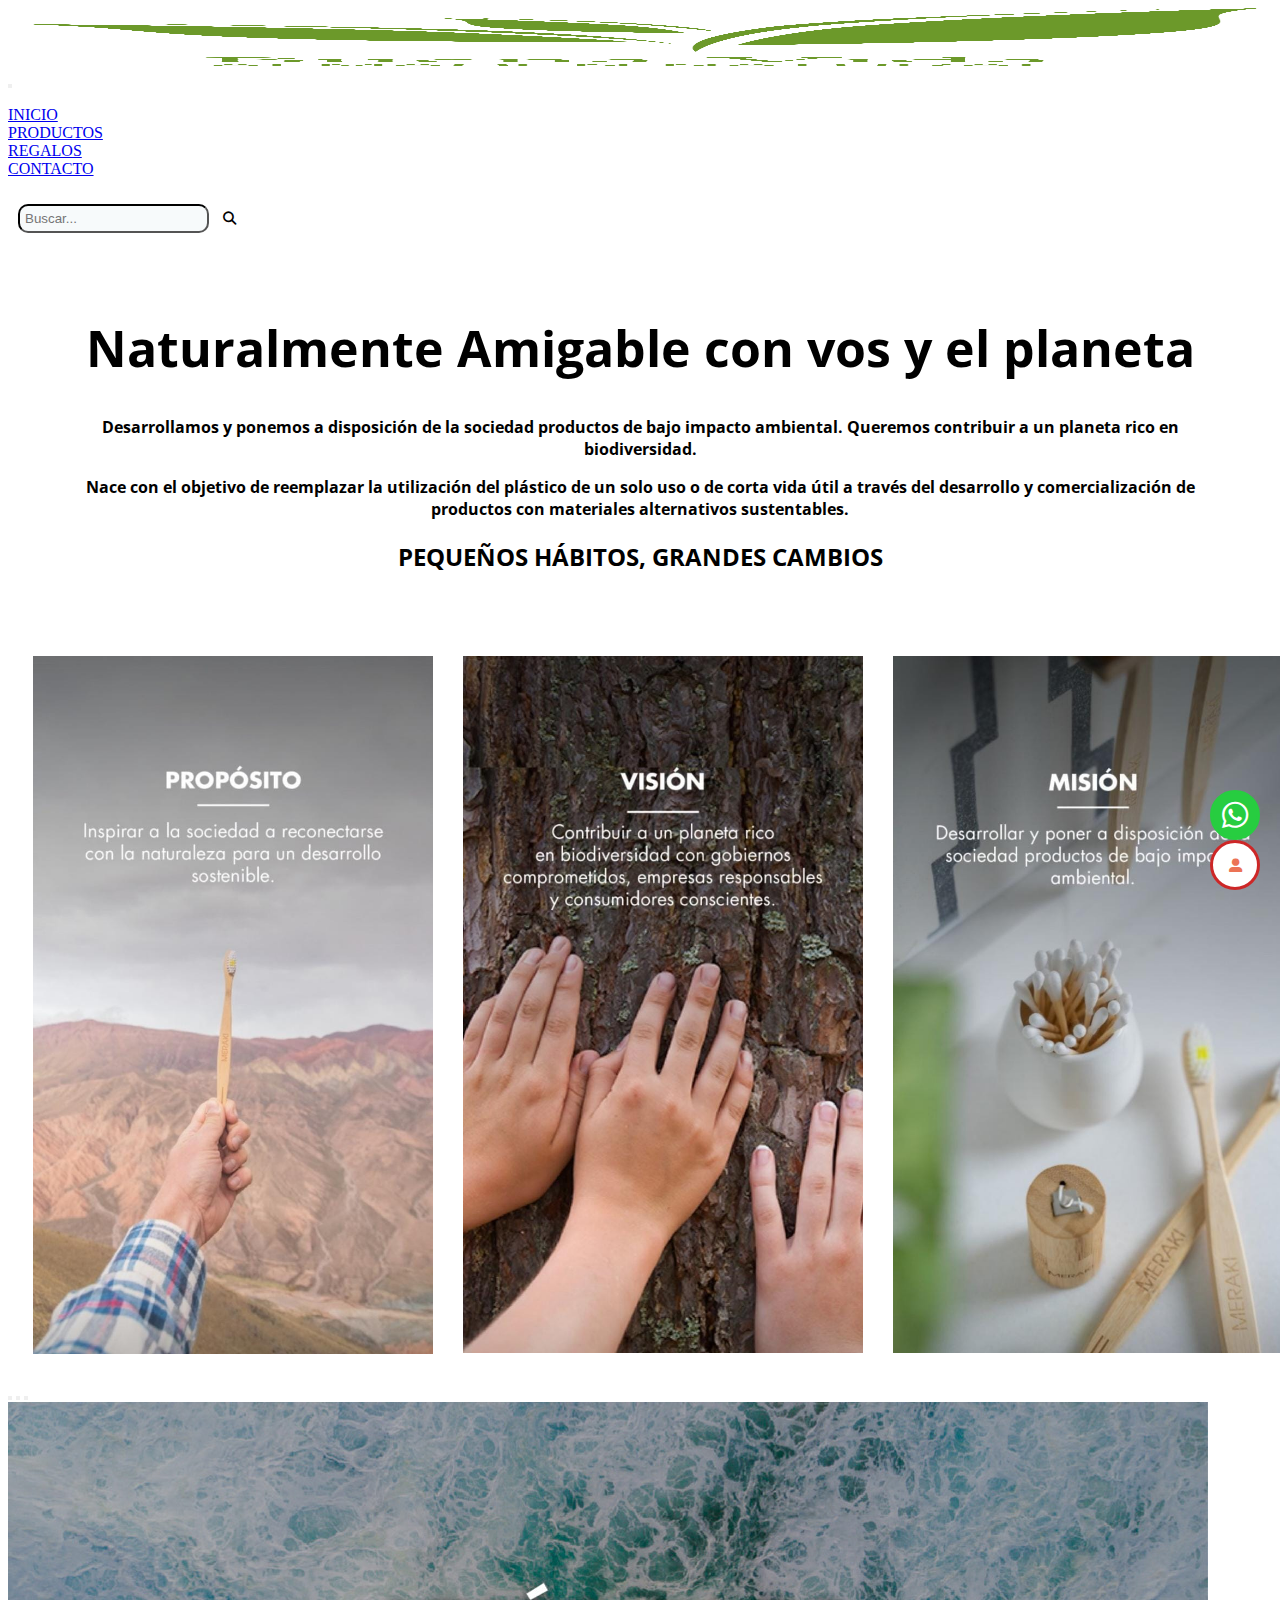
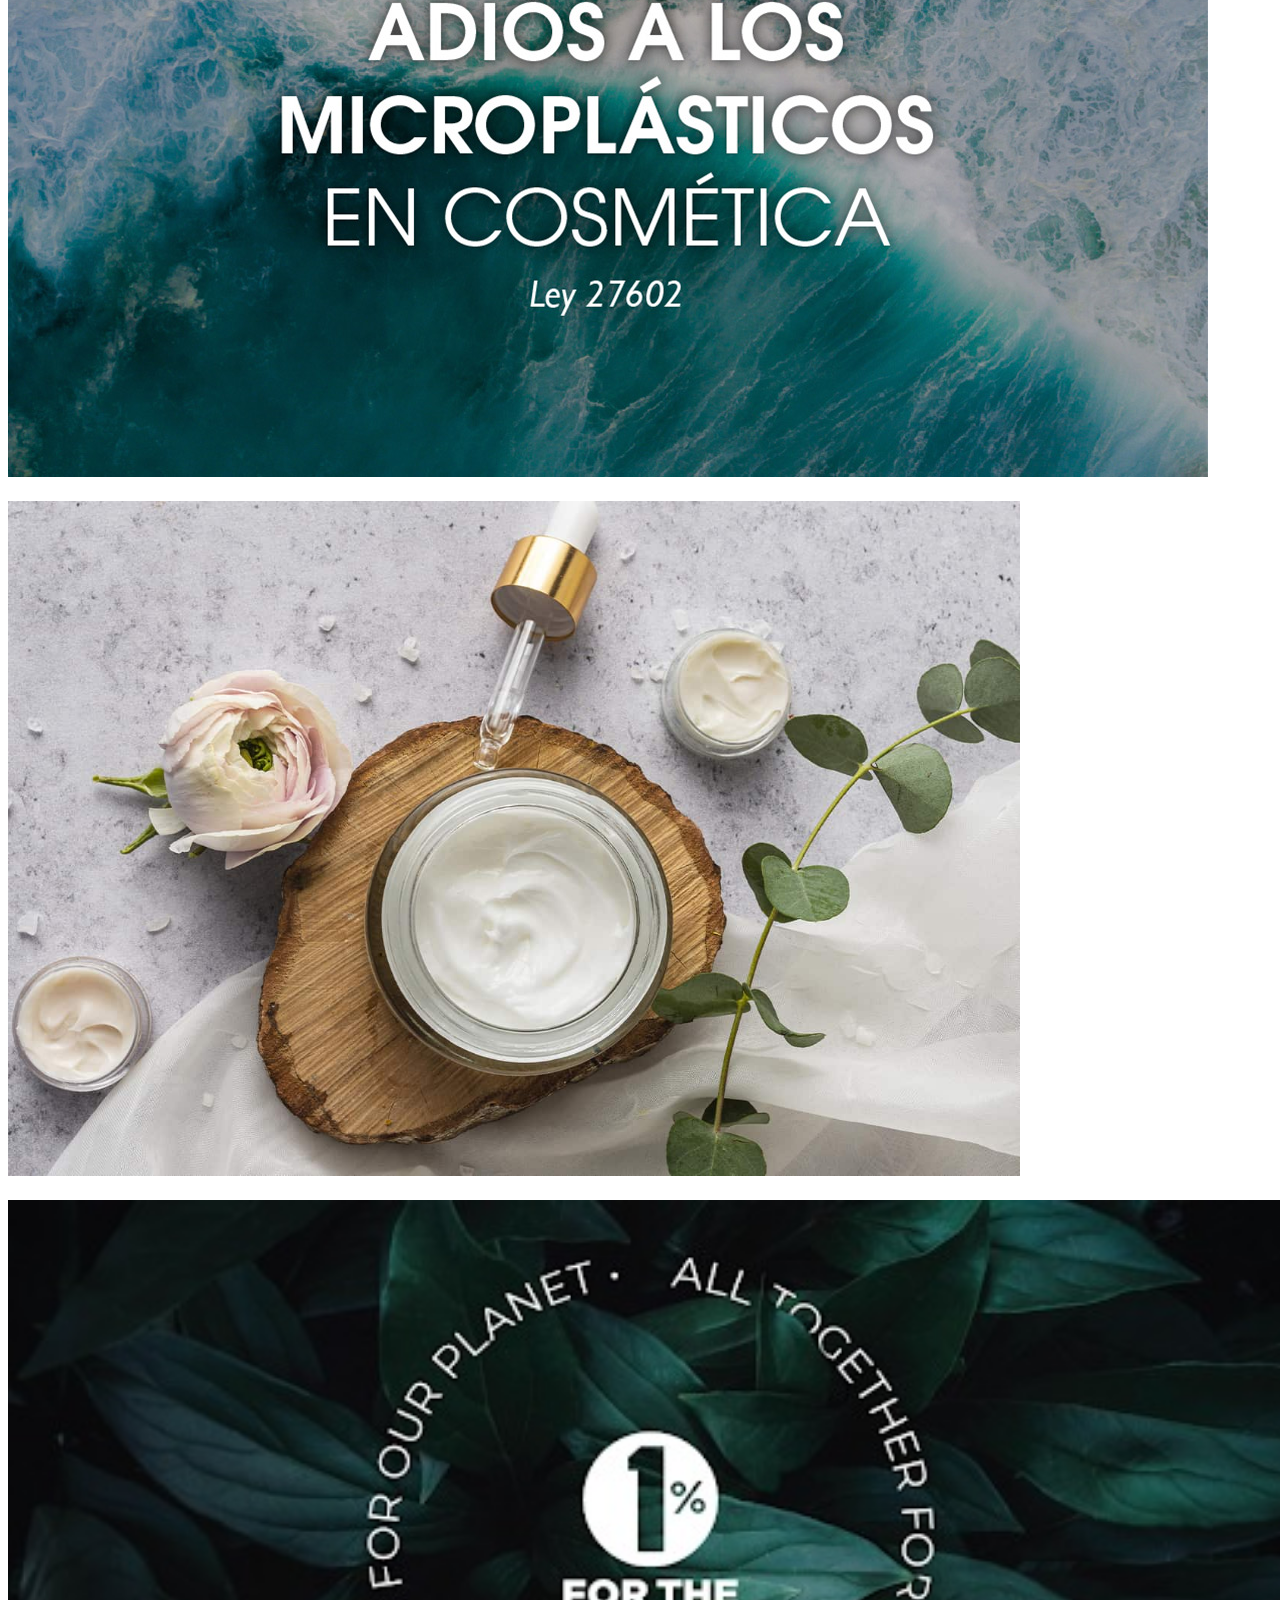
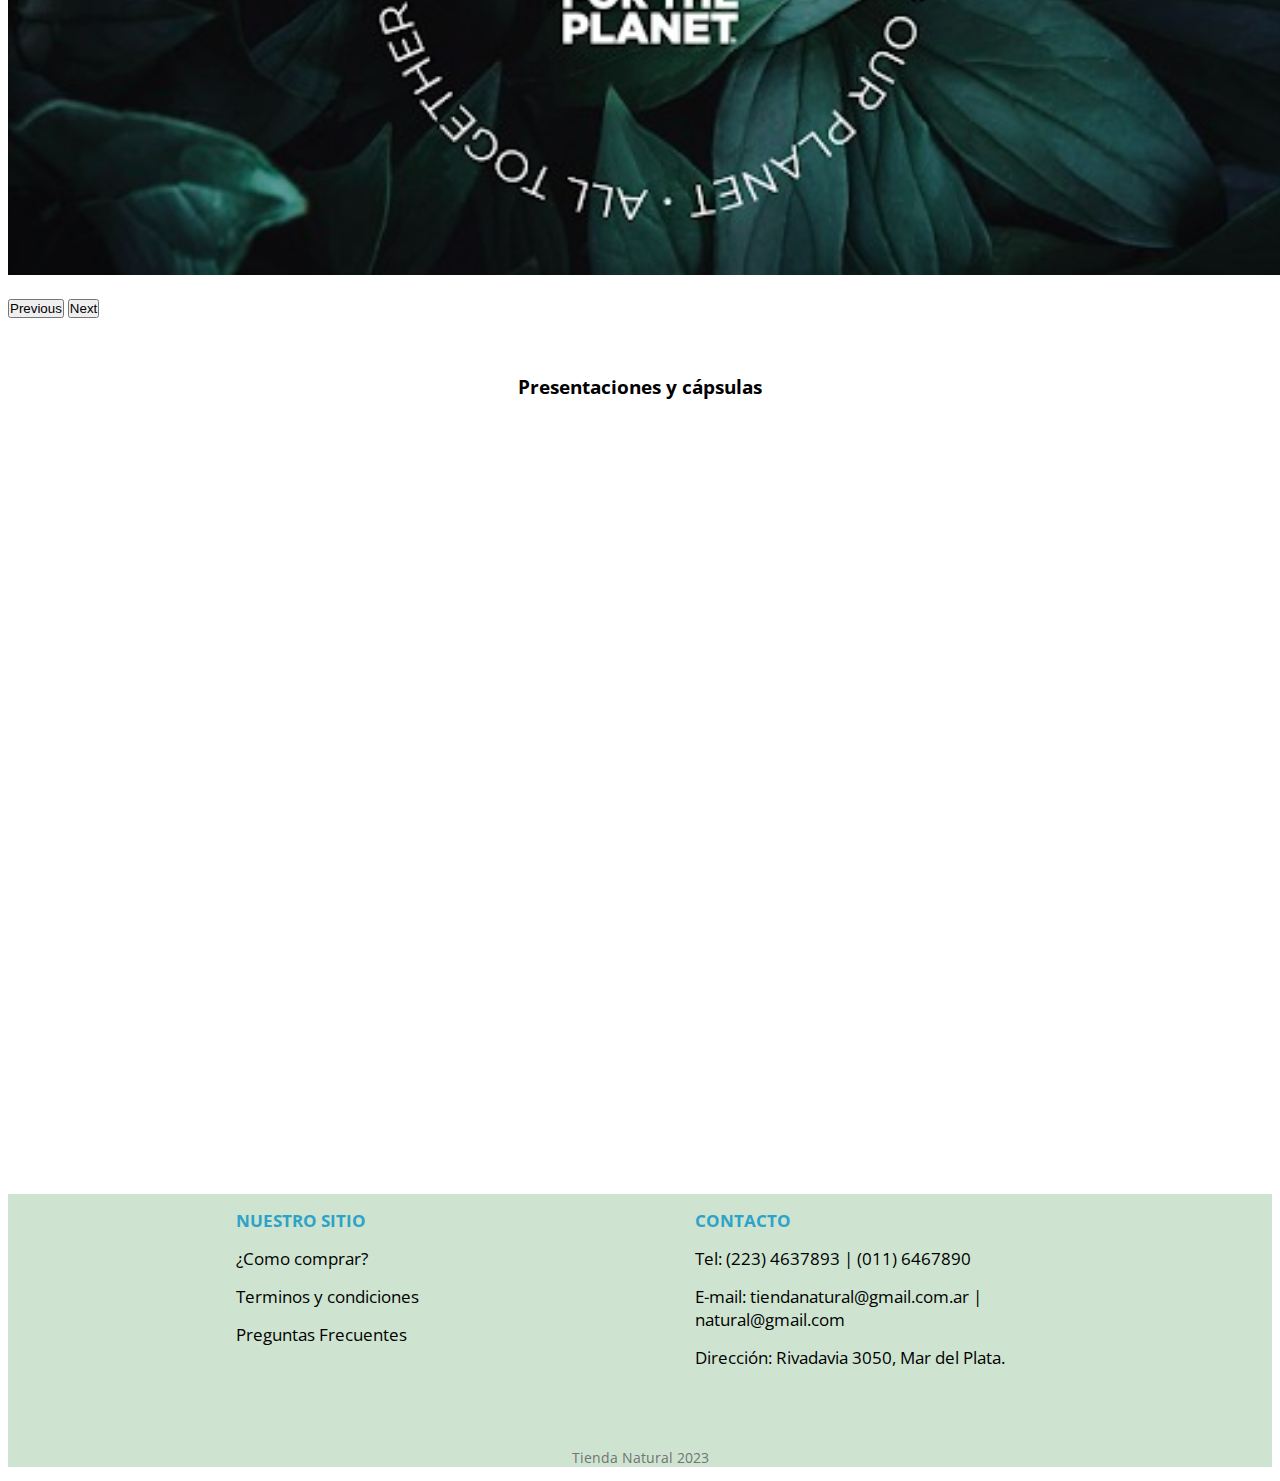
<file: index.html>
<!DOCTYPE html>
<html lang="en">
<head>
    <meta charset="UTF-8">
    <meta name="viewport" content="width=device-width, initial-scale=1.0">
    <link rel="stylesheet" href="./Public/Css/Style.css">
    <link rel="icon" href="./Public/img/Logo.png">
    <link rel="stylesheet" href="https://cdnjs.cloudflare.com/ajax/libs/font-awesome/6.4.0/css/all.min.css">
    <link href="https://cdn.jsdelivr.net/npm/bootstrap@5.3.0/dist/css/bootstrap.min.css" rel="stylesheet" integrity="sha384-9ndCyUaIbzAi2FUVXJi0CjmCapSmO7SnpJef0486qhLnuZ2cdeRhO02iuK6FUUVM" crossorigin="anonymous">
    <title>Almacen Natural</title>
</head>

<body>
    <!-- Header, Barra de Navegación -->
    <header class="container-fluid" > 
        <nav class="navbar navbar-expand-lg bg-body-tertiary">
            <div class="container-fluid">
                <a class="navbar-brand" href="#inicio">
                <img src="./Public/img/Logo.png" alt="logo" class="logo" width="100%" height="60">
                </a>
                <button class="navbar-toggler" type="button" data-bs-toggle="collapse" data-bs-target="#navbarSupportedContent" aria-controls="navbarSupportedContent" aria-expanded="false"  aria-label="Toggle navigation">
                <span class="navbar-toggler-icon"></span>
                </button>

                <div class="collapse navbar-collapse" id="navbarSupportedContent">
                    <ul class="navbar-nav ms-auto mb-1 mb-lg-0">
                        <li  class="nav-item dropdown border-end border-2">
                            <a class="nav-link" role="button" aria-expanded="false" id="inicio" href="./index.html">INICIO</a></li>
                        
                            <li class="nav-item dropdown border-start border-end border-2">
                                <a class="nav-link" role="button" aria-expanded="false" href="./Public/Views/Productos.html">PRODUCTOS</a></li>
                    
                            <li class="nav-item dropdown border-start border-end border-2">
                            <a class="nav-link" role="button" aria-expanded="false" href="./Public/Views/regalos.html" >REGALOS</a></li>
                        <li class="nav-item dropdown border-start">
                            <a class="nav-link" role="button" aria-expanded="false" href="./Public/Views/contacto.html">CONTACTO</a></li>
                    </ul>
                    <form>
                        <label for="buscar">
                            <input class="search" type="text" id="buscar" placeholder="Buscar...">
                        </label>
                        <button type="submit" class="boton-anadir">
                            <i class="fa-solid fa-magnifying-glass"></i>
                        </button>
                    </form>
                </div>
            </div>
        </nav>
    </header>
    <!--CUERPO-->
    <main>
        <div class="info">
            <h1>Naturalmente Amigable con vos y el planeta</h1>
            <p>Desarrollamos y ponemos a disposición de la sociedad productos de bajo impacto ambiental. Queremos  contribuir a un planeta rico en biodiversidad.
            </p>
            <p>Nace con el objetivo de reemplazar la utilización del plástico de un solo uso o de corta vida útil a través del desarrollo y comercialización de productos con materiales alternativos sustentables.</p>
            <h2>PEQUEÑOS HÁBITOS, GRANDES CAMBIOS</h2>
        </div>
    </main> 
    <!-- Articulos-->
    <article>
        <div class="articuloPro">
            <div class="arti"><img src="./Public/img/WhatsApp Image 2023-07-29 at 22.19.10 (1).jpeg" width="400" alt="proposito"></div>
            <div class="arti"><img src="./Public/img/WhatsApp Image 2023-07-29 at 22.19.09.jpeg" width="400" alt="vision"></div>
            <div class="arti"><img src="./Public/img/WhatsApp Image 2023-07-29 at 22.19.10.jpeg" width="400" alt="mision"></div>
        </div>
    </article>
    <!-- Carrusel-->
    <div id="carouselExampleIndicators" class="carousel slide">
        <div class="carousel-indicators">
            <button type="button" data-bs-target="#carouselExampleIndicators" data-bs-slide-to="0" class="active" aria-current="true" aria-label="Slide 1"></button>
            <button type="button" data-bs-target="#carouselExampleIndicators" data-bs-slide-to="1" aria-label="Slide 2"></button>
            <button type="button" data-bs-target="#carouselExampleIndicators" data-bs-slide-to="2" aria-label="Slide 3"></button>
        </div>
        <div class="carousel-inner">
            <div class="carousel-item active">
                <img src="./Public/img/Carrusel, M.plasticos.jpg"  class="d-block w-100"  alt="microplasticos">
            </div>
            <div class="carousel-item">
                <img src="./Public/img/Cosmetica.jpg" class="d-block w-100" alt="cosmetica">
            </div>
            <div class="carousel-item">
                <img src="./Public/img/WhatsApp Image 2023-07-30 at 01.11.18.jpeg" class="d-block w-100" alt="1%forThePlanet">
            </div>
        </div>
        <button class="carousel-control-prev" type="button" data-bs-target="#carouselExampleIndicators" data-bs-slide="prev">
            <span class="carousel-control-prev-icon" aria-hidden="true"></span>
            <span class="visually-hidden">Previous</span>
        </button>
        <button class="carousel-control-next" type="button" data-bs-target="#carouselExampleIndicators" data-bs-slide="next">
            <span class="carousel-control-next-icon" aria-hidden="true"></span>
            <span class="visually-hidden">Next</span>
        </button>
    </div>

    <!-- Icono Flotante-->
    <div class="iconoW">
        <a href="https://www.whatsapp.com/" target="_blank">
            <button><i class="fa-brands fa-whatsapp"></i></button></a>
    </div>

    <!-- Icono LOGIN-->
    <div class="login">
        <a href="../potreroDigital/indexlogin.html">
            <button><i class="fa-solid fa-user-large" style="color: #ec7355;"></i></button>
        </a>
    </div>

    <!-- VIDEOS RELACIONADOS-->
    <div class="video">
        <h3>Presentaciones y cápsulas</h3>
        <iframe class="videos" width="49%" height="315" src="https://www.youtube.com/embed/RKLTQySVnns" title="YouTube video player" frameborder="0" allow="accelerometer; autoplay; clipboard-write; encrypted-media; gyroscope; picture-in-picture; web-share" allowfullscreen></iframe>
        <iframe class="videos" width="50%" height="315" src="https://www.youtube.com/embed/e--tpBph4F8" title="YouTube video player" frameborder="0" allow="accelerometer; autoplay; clipboard-write; encrypted-media; gyroscope; picture-in-picture; web-share" allowfullscreen></iframe>
        <iframe width="49%" height="315" src="https://www.youtube.com/embed/LHgzsvtEsLA" title="YouTube video player" frameborder="0" allow="accelerometer; autoplay; clipboard-write; encrypted-media; gyroscope; picture-in-picture; web-share" allowfullscreen></iframe>
        <iframe width="50%" height="315" src="https://www.youtube.com/embed/dsyt2xomXK0" title="YouTube video player" frameborder="0" allow="accelerometer; autoplay; clipboard-write; encrypted-media; gyroscope; picture-in-picture; web-share" allowfullscreen></iframe>
    </div>

    <!-- Footer-->
    <footer>
        <div class="contenedor">
            <nav class="sitio">
                <ul>
                    <li id="title">NUESTRO SITIO </li>
                    <li><a href="#">¿Como comprar?</a></li>
                    <li><a href="#">Terminos y condiciones</a></li>
                    <li><a href="#">Preguntas Frecuentes</a></li>
                </ul>
            </nav>
    
            <nav class="contacto">
                <ul>
                    <li id="title">CONTACTO</li>
                    <li>Tel: (223) 4637893 | (011) 6467890</li>
                    <li>E-mail: tiendanatural@gmail.com.ar | natural@gmail.com</li>
                    <li>Dirección: Rivadavia 3050, Mar del Plata.</li>
                </ul>
            </nav>
            
        </div>
        <p class="p">Tienda Natural 2023</p>
    
    </footer>
    

    <!-- Link de JS de Bootstrap-->
    <script src="https://cdn.jsdelivr.net/npm/bootstrap@5.3.0/dist/js/bootstrap.bundle.min.js" integrity="sha384-geWF76RCwLtnZ8qwWowPQNguL3RmwHVBC9FhGdlKrxdiJJigb/j/68SIy3Te4Bkz" crossorigin="anonymous"></script>
</body>
</html>
</file>
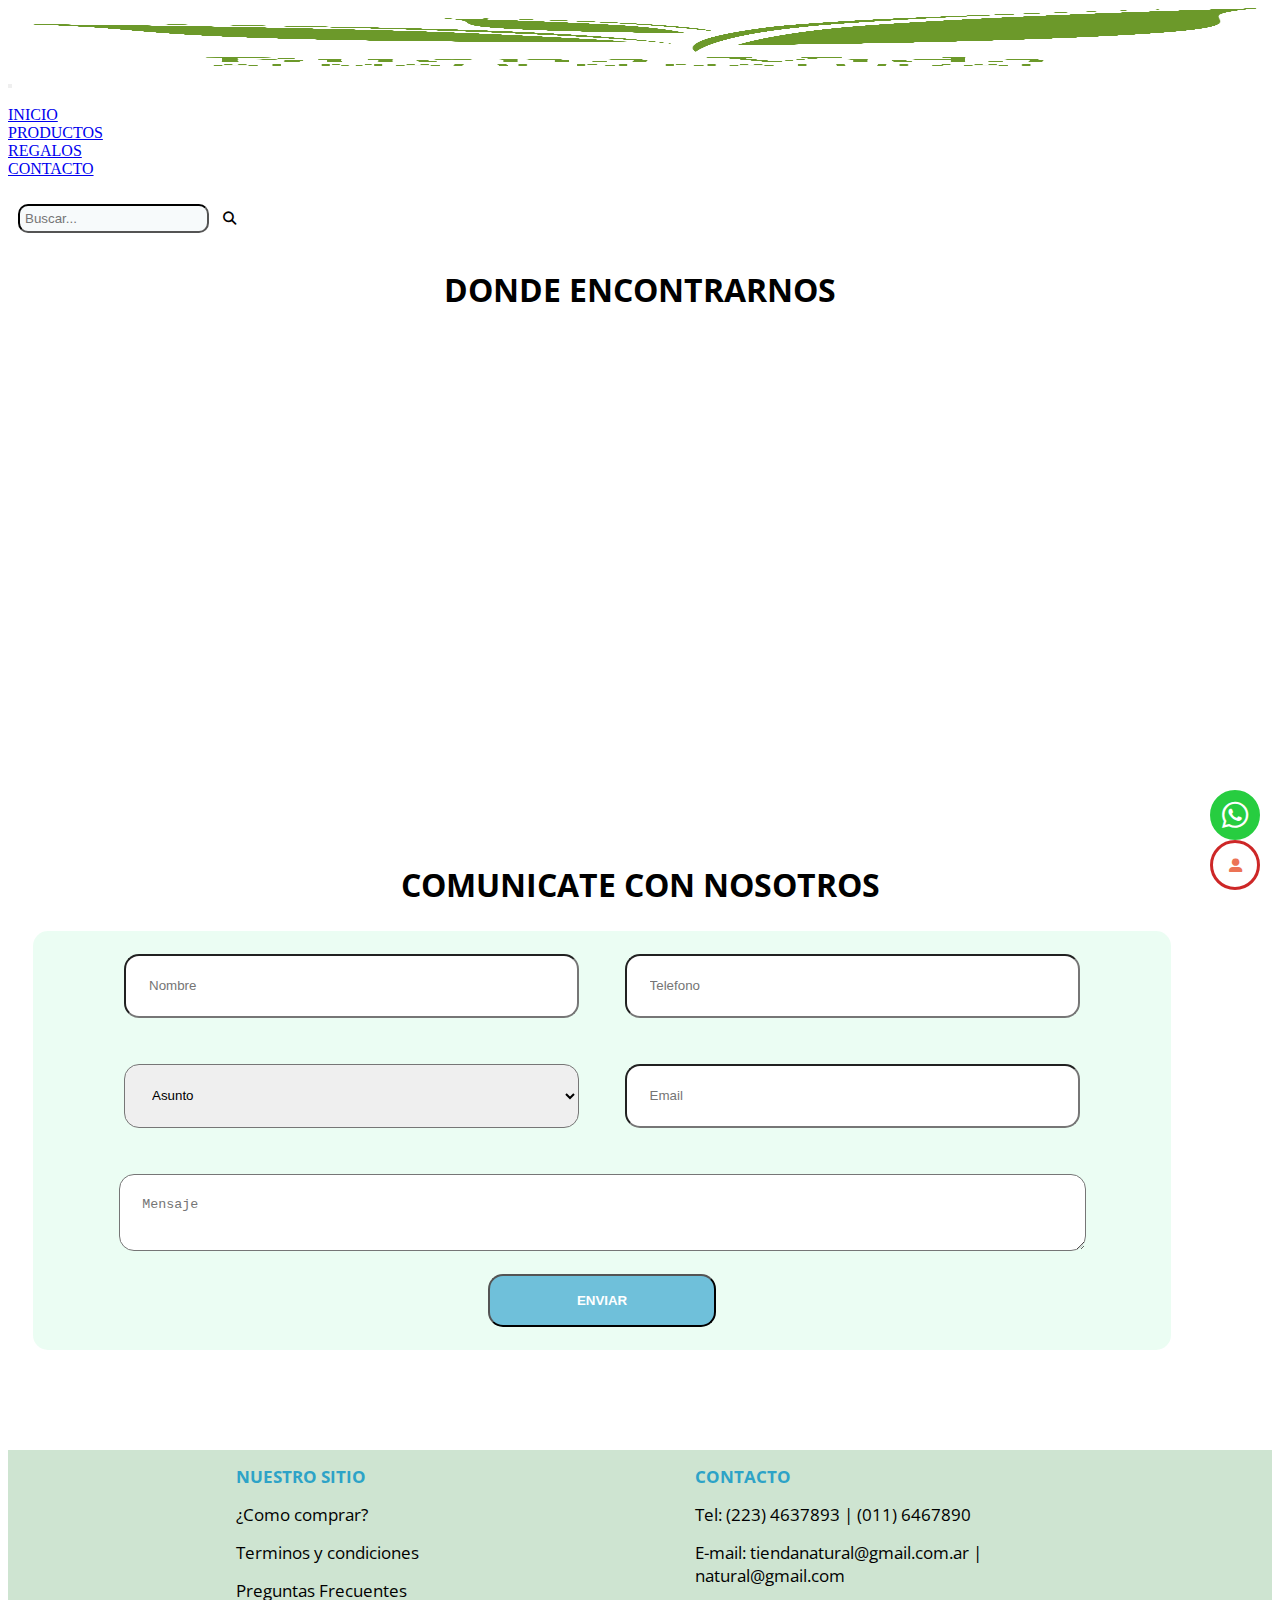
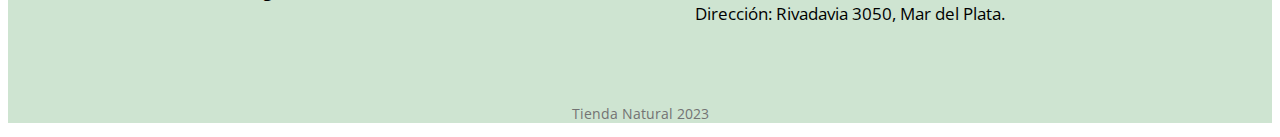
<file: Public/Views/contacto.html>
<!DOCTYPE html>
<html lang="en">
<head>
    <meta charset="UTF-8">
    <meta name="viewport" content="width=device-width, initial-scale=1.0">
    <link rel="stylesheet" href="../Css/Style.css">
    <link rel="stylesheet" href="../Css/styleContacto.css">
    <link rel="icon" href="../img/Logo.png">
    <link rel="stylesheet" href="https://cdnjs.cloudflare.com/ajax/libs/font-awesome/6.4.0/css/all.min.css">
    <link href="https://cdn.jsdelivr.net/npm/bootstrap@5.3.0/dist/css/bootstrap.min.css" rel="stylesheet" integrity="sha384-9ndCyUaIbzAi2FUVXJi0CjmCapSmO7SnpJef0486qhLnuZ2cdeRhO02iuK6FUUVM" crossorigin="anonymous">
    <title>Contacto</title>
</head>

<body>
    <!-- Header, Barra de Navegación -->
    <header class="container-fluid" > 
        <nav class="navbar navbar-expand-lg bg-body-tertiary">
            <div class="container-fluid">
                <a class="navbar-brand" href="../../index.html">
                <img src="../img/Logo.png" alt="logo" class="logo" width="100%" height="60">
                </a>
                <button class="navbar-toggler" type="button" data-bs-toggle="collapse" data-bs-target="#navbarSupportedContent" aria-controls="navbarSupportedContent" aria-expanded="false"  aria-label="Toggle navigation">
                <span class="navbar-toggler-icon"></span>
                </button>
                <div class="collapse navbar-collapse" id="navbarSupportedContent">
                    <ul class="navbar-nav ms-auto mb-1 mb-lg-0">
                        <li  class="nav-item dropdown border-end border-2">
                            <a class="nav-link" role="button" aria-expanded="false" id="inicio" href="../../index.html">INICIO</a></li>
                        <li class="nav-item dropdown border-start border-end border-2">
                            <a class="nav-link" role="button" aria-expanded="false" href="./Productos.html">PRODUCTOS</a></li>
                        <li class="nav-item dropdown border-start border-end border-2">
                            <a class="nav-link" role="button" aria-expanded="false" href="./regalos.html" >REGALOS</a></li>
                        <li class="nav-item dropdown border-start">
                            <a class="nav-link" role="button" aria-expanded="false" href="./contacto.html">CONTACTO</a></li>
                    </ul>
                    <form>
                        <label for="buscar">
                            <input class="search" type="text" id="buscar" placeholder="Buscar...">
                        </label>
                        <button type="submit" class="boton-anadir">
                            <i class="fa-solid fa-magnifying-glass"></i>
                        </button>
                    </form>
                </div>
            </div>
        </nav>
    </header>

    <!--Mapa-->
    <nav>
        <div class="mapa">
            <h1>DONDE ENCONTRARNOS </h1>
            <iframe src="https://www.google.com/maps/embed?pb=!1m14!1m8!1m3!1d12576.374038332298!2d-57.5524777!3d-37.9982793!3m2!1i1024!2i768!4f13.1!3m3!1m2!1s0x9584dc0269a0d309%3A0xa3c1f462a332be0b!2sLos%20Gallegos%20Shopping!5e0!3m2!1ses-419!2sar!4v1690692901301!5m2!1ses-419!2sar"  height="450" style="border:0;" allowfullscreen="" loading="lazy" referrerpolicy="no-referrer-when-downgrade"></iframe>
        </div>
    </nav>
    </main>
    
    <!--Formulario-->
    <main>
        <h1>COMUNICATE CON NOSOTROS</h1>
        <form class="formulario">
            <input type="text" placeholder="Nombre">
            <input type="text" placeholder="Telefono">
            <select name="Motivo" id="Motivo">
                <option value="consulta">Asunto</option>
                <option value="consulta">Consulta</option>
                <option value="presu">Sugerencias</option>
            </select>
            <input type="email" placeholder="Email">
            <textarea placeholder="Mensaje"></textarea>
            <button class="boton2" type="submit">ENVIAR</button>
    </form>
    <!-- Icono Flotante-->
    <div class="iconoW">
        <a href="https://www.whatsapp.com/" target="_blank"><button><i class="fa-brands fa-whatsapp"></i></button></a>
    </div>
    <!-- Icono LOGIN-->
    <div class="login">
        <a href="../Login/login.php">
            <button><i class="fa-solid fa-user-large" style="color: #ec7355;"></i></button>
        </a>
    </div>
    <!-- Footer-->
    <footer>
        <div class="contenedor">
            <nav class="sitio">
                <ul>
                    <li id="title">NUESTRO SITIO </li>
                    <li><a href="#">¿Como comprar?</a></li>
                    <li><a href="#">Terminos y condiciones</a></li>
                    <li><a href="#">Preguntas Frecuentes</a></li>
                </ul>
            </nav>
    
            <nav class="contacto">
                <ul>
                    <li id="title">CONTACTO</li>
                    <li>Tel: (223) 4637893 | (011) 6467890</li>
                    <li>E-mail: tiendanatural@gmail.com.ar | natural@gmail.com</li>
                    <li>Dirección: Rivadavia 3050, Mar del Plata.</li>
                </ul>
            </nav>
            
        </div>
        <p class="p">Tienda Natural 2023</p>
    
    </footer>
    

    <!-- Link de JS de Bootstrap-->
    <script src="https://cdn.jsdelivr.net/npm/bootstrap@5.3.0/dist/js/bootstrap.bundle.min.js" integrity="sha384-geWF76RCwLtnZ8qwWowPQNguL3RmwHVBC9FhGdlKrxdiJJigb/j/68SIy3Te4Bkz" crossorigin="anonymous"></script>
</body>
</html>
</file>
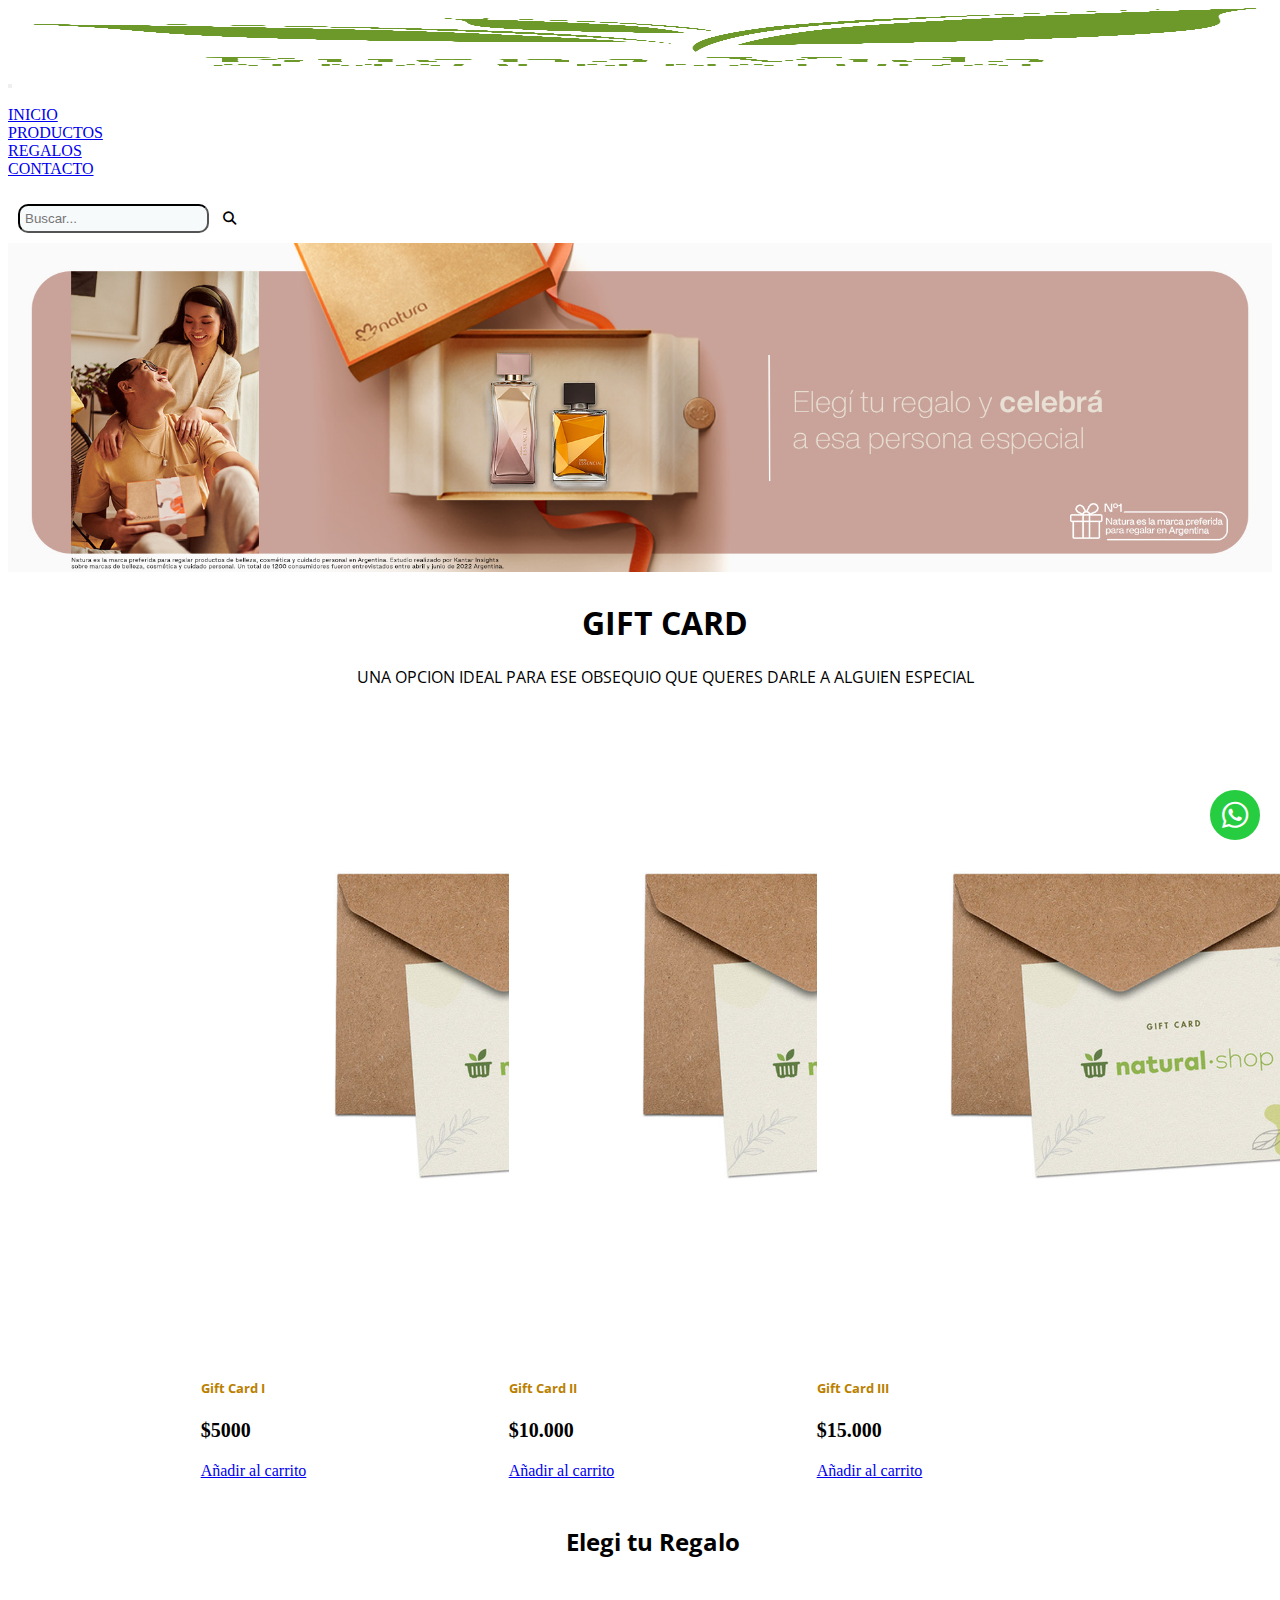
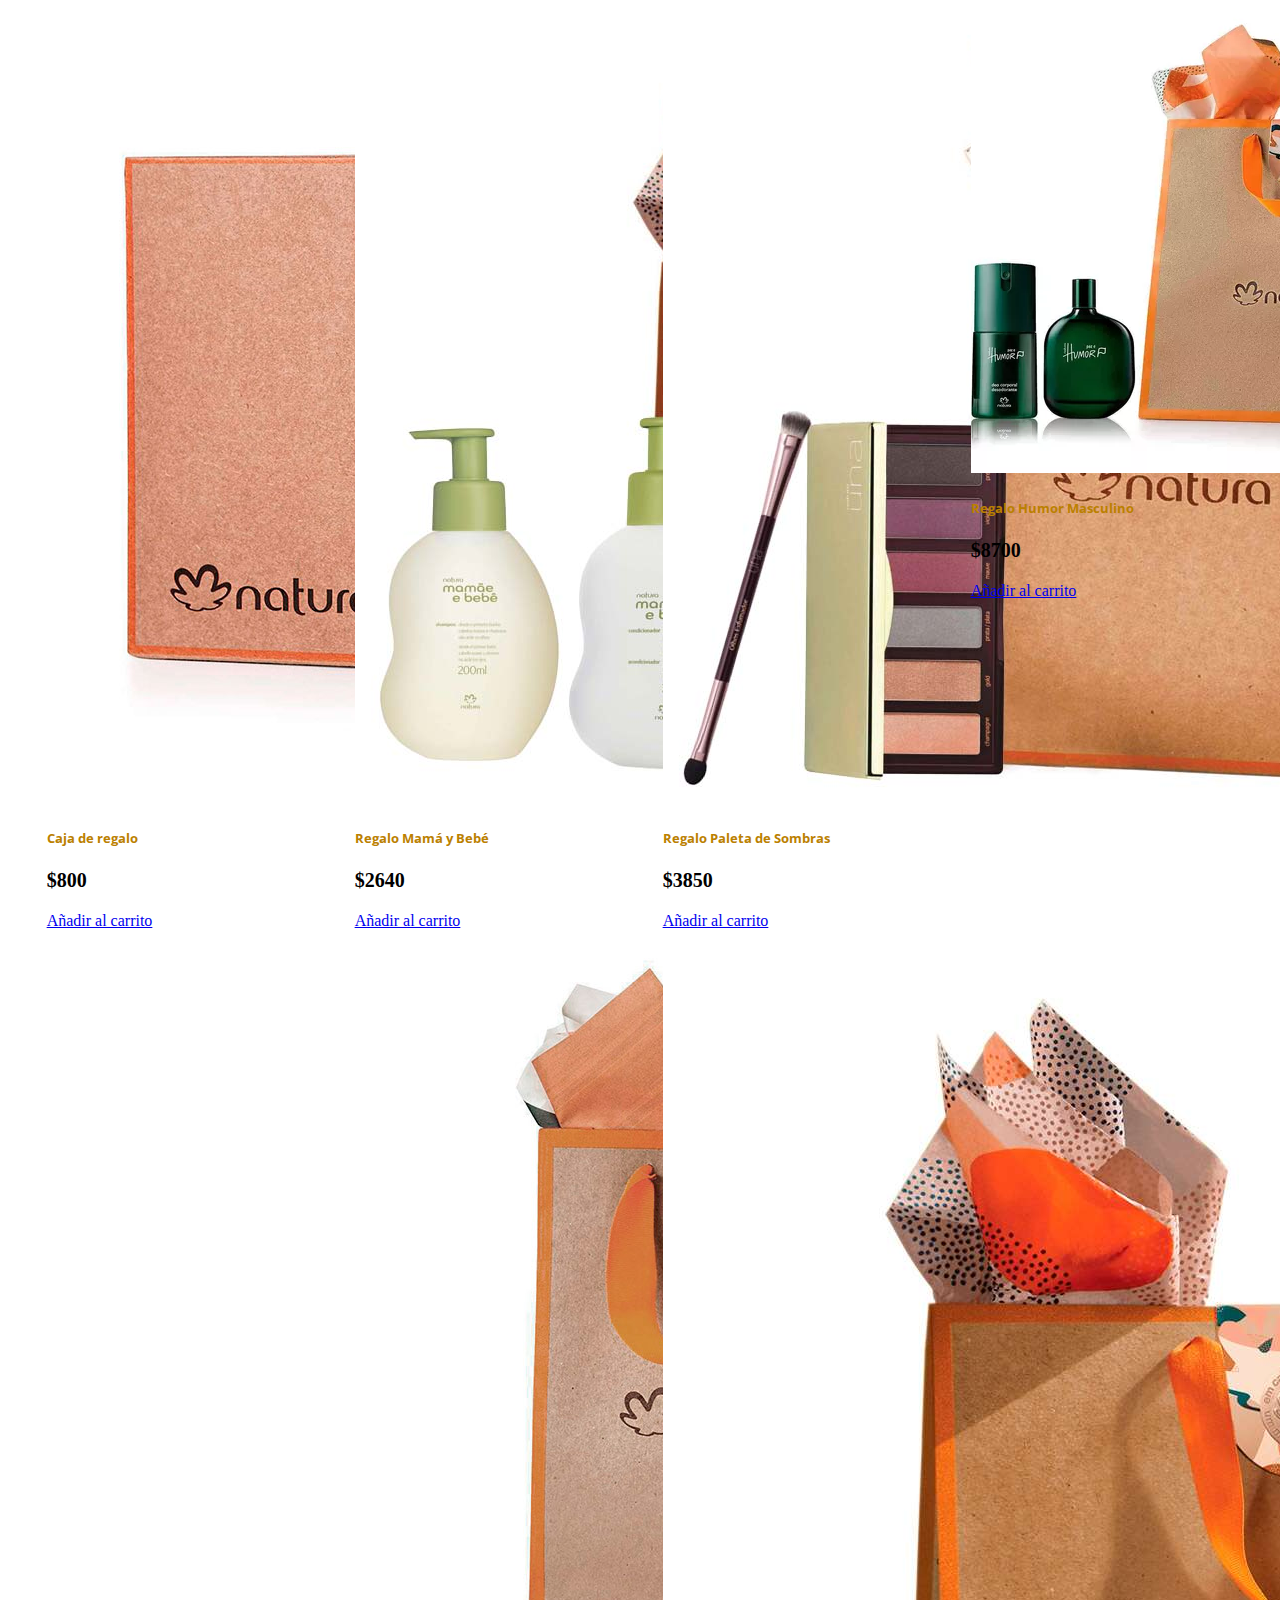
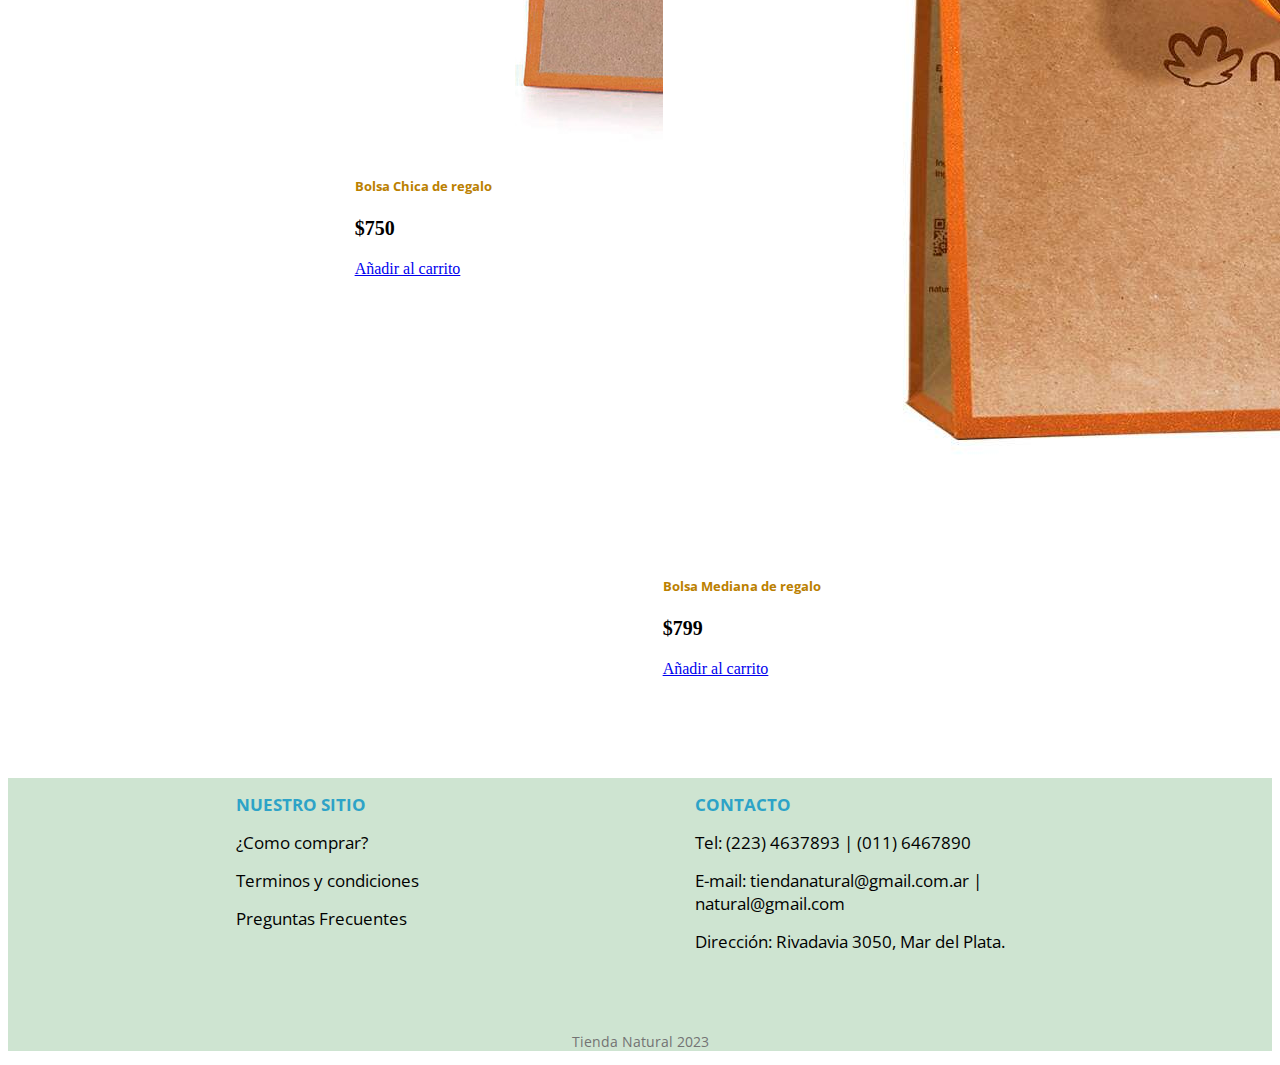
<file: Public/Views/giftsCards.html>
<!DOCTYPE html>
<html lang="en">
<head>
    <meta charset="UTF-8">
    <meta name="viewport" content="width=device-width, initial-scale=1.0">
    <link rel="stylesheet" href="../Css/Style.css">
    <link rel="stylesheet" href="../Css/styleGC.css">
    <link rel="icon" href="../img/Logo.png">
    <link rel="stylesheet" href="https://cdnjs.cloudflare.com/ajax/libs/font-awesome/6.4.0/css/all.min.css">
    <link href="https://cdn.jsdelivr.net/npm/bootstrap@5.3.0/dist/css/bootstrap.min.css" rel="stylesheet" integrity="sha384-9ndCyUaIbzAi2FUVXJi0CjmCapSmO7SnpJef0486qhLnuZ2cdeRhO02iuK6FUUVM" crossorigin="anonymous">
    <title>Regalos</title>
</head>

<body>
    <!-- Header, Barra de Navegación -->
    <header class="container-fluid" > 
        <nav class="navbar navbar-expand-lg bg-body-tertiary">
            <div class="container-fluid">
                <a class="navbar-brand" href="#inicio">
                <img src="../img/Logo.png" alt="logo" class="logo" width="100%" height="60">
                </a>
                <button class="navbar-toggler" type="button" data-bs-toggle="collapse" data-bs-target="#navbarSupportedContent" aria-controls="navbarSupportedContent" aria-expanded="false"  aria-label="Toggle navigation">
                <span class="navbar-toggler-icon"></span>
                </button>
                <div class="collapse navbar-collapse" id="navbarSupportedContent">
                    <ul class="navbar-nav ms-auto mb-1 mb-lg-0">
                        <li  class="nav-item dropdown border-end border-2">
                            <a class="nav-link" role="button" aria-expanded="false" id="inicio" href="../../index.html">INICIO</a></li>
                        <li class="nav-item dropdown border-start border-end border-2">
                            <a class="nav-link" role="button" aria-expanded="false" href="./Productos.html">PRODUCTOS</a></li>
                        <li class="nav-item dropdown border-start border-end border-2">
                            <a class="nav-link" role="button" aria-expanded="false" href="./giftscards.html" >REGALOS</a></li>
                        <li class="nav-item dropdown border-start">
                            <a class="nav-link" role="button" aria-expanded="false" href="./contacto.html">CONTACTO</a></li>
                    </ul>
                    <form>
                        <label for="buscar">
                            <input class="search" type="text" id="buscar" placeholder="Buscar...">
                        </label>
                        <button type="submit" class="boton-anadir">
                            <i class="fa-solid fa-magnifying-glass"></i>
                        </button>
                    </form>
                </div>
            </div>
        </nav>
    </header>

    <!-- Tarjetas de regalo y regalos-->
    <main>
        <img src="../img/PORTADA.jpg" alt="portadaGiftcard" class="imgGC">
        <div class="gifts">
            <h1>GIFT CARD</h1>
        <P>UNA OPCION IDEAL PARA ESE OBSEQUIO QUE QUERES DARLE A ALGUIEN ESPECIAL</P>
        </div>
        <div class="cards">
            <div class="card text-center mb-4 me-4 " style="width: 18rem;" class= "tarjeta">
                <img src="../img/Card.jpg" class="card-img-top" alt="GIFT">
                <div class="card-body">
                    <h5 class="card-title">Gift Card I</h5>
                    <p class="card-text-center">$5000</p>
                    <a href="#" class="btn btn-success">Añadir al carrito</a>
                </div>
            </div>
            <div class="card text-center mb-4 me-4 " style="width: 18rem;" class= "tarjeta">
                <img src="../img/Card.jpg" class="card-img-top" alt="GIFT">
                <div class="card-body">
                    <h5 class="card-title">Gift Card II</h5>
                    <p class="card-text-center">$10.000</p>
                    <a href="#" class="btn btn-success">Añadir al carrito</a>
                </div>
            </div>
            <div class="card text-center mb-4 me-4 " style="width: 18rem;" class= "tarjeta">
                <img src="../img/Card.jpg" class="card-img-top" alt="GIFTCARD">
                <div class="card-body">
                    <h5 class="card-title">Gift Card III</h5>
                    <p class="card-text-center">$15.000</p>
                    <a href="#" class="btn btn-success">Añadir al carrito</a>
                </div>
            </div>
            <h2 class="gifts">Elegi tu Regalo</h2>
            <div class="card text-center mb-4 me-4 " style="width: 18rem;" class= "tarjeta">
                <img src="../img/CAJA REGALO.jpg" class="card-img-top" alt="cAJA">
                <div class="card-body">
                    <h5 class="card-title">Caja de regalo</h5>
                    <p class="card-text-center">$800</p>
                    <a href="#" class="btn btn-success">Añadir al carrito</a>
                </div>
            </div>
            <div class="card text-center mb-4 me-4 " style="width: 18rem;" class= "tarjeta">
                <img src="../img/REGALOMAMA.jpg" class="card-img-top" alt="regalo">
                <div class="card-body">
                    <h5 class="card-title">Regalo Mamá y Bebé</h5>
                    <p class="card-text-center">$2640</p>
                    <a href="#" class="btn btn-success">Añadir al carrito</a>
                </div>
            </div>
            <div class="card text-center mb-4 me-4 " style="width: 18rem;" class= "tarjeta">
                <img src="../img/REGALO PALETA.jpg" class="card-img-top" alt="regalo">
                <div class="card-body">
                    <h5 class="card-title">Regalo Paleta de Sombras</h5>
                    <p class="card-text-center">$3850</p>
                    <a href="#" class="btn btn-success">Añadir al carrito</a>
                </div>
            </div>
            <div class="card text-center mb-4 me-4 " style="width: 18rem;" class= "tarjeta">
                <img src="../img/REgalo hombre.jpg" class="card-img-top" alt="regalo">
                <div class="card-body">
                    <h5 class="card-title">Regalo Humor Masculino</h5>
                    <p class="card-text-center">$8700</p>
                    <a href="#" class="btn btn-success">Añadir al carrito</a>
                </div>
            </div>
            <div class="card text-center mb-4 me-4 " style="width: 18rem;" class= "tarjeta">
                <img src="../img/BOLSA CHICA.jpg" class="card-img-top" alt="bolsa">
                <div class="card-body">
                    <h5 class="card-title">Bolsa Chica de regalo</h5>
                    <p class="card-text-center">$750</p>
                    <a href="#" class="btn btn-success">Añadir al carrito</a>
                </div>
            </div>
            <div class="card text-center mb-4 me-4 " style="width: 18rem;" class= "tarjeta">
                <img src="../img/BOLSAMEDIANA.jpg" class="card-img-top" alt="bolsa">
                <div class="card-body">
                    <h5 class="card-title">Bolsa Mediana de regalo</h5>
                    <p class="card-text-center">$799</p>
                    <a href="#" class="btn btn-success">Añadir al carrito</a>
                </div>
            </div>
        </div>
        
    </main>

    <!-- Icono Flotante-->
    <div class="iconoW">
        <a href="https://www.whatsapp.com/" target="_blank"><button><i class="fa-brands fa-whatsapp"></i></button></a>
    </div>

    <!-- Footer-->
    <footer>
        <div class="contenedor">
            <nav class="sitio">
                <ul>
                    <li id="title">NUESTRO SITIO </li>
                    <li><a href="#">¿Como comprar?</a></li>
                    <li><a href="#">Terminos y condiciones</a></li>
                    <li><a href="#">Preguntas Frecuentes</a></li>
                </ul>
            </nav>
    
            <nav class="contacto">
                <ul>
                    <li id="title">CONTACTO</li>
                    <li>Tel: (223) 4637893 | (011) 6467890</li>
                    <li>E-mail: tiendanatural@gmail.com.ar | natural@gmail.com</li>
                    <li>Dirección: Rivadavia 3050, Mar del Plata.</li>
                </ul>
            </nav>
            
        </div>
        <p class="p">Tienda Natural 2023</p>
    
    </footer>
    

    <!-- Link de JS de Bootstrap-->
    <script src="https://cdn.jsdelivr.net/npm/bootstrap@5.3.0/dist/js/bootstrap.bundle.min.js" integrity="sha384-geWF76RCwLtnZ8qwWowPQNguL3RmwHVBC9FhGdlKrxdiJJigb/j/68SIy3Te4Bkz" crossorigin="anonymous"></script>
</body>
</html>
</file>
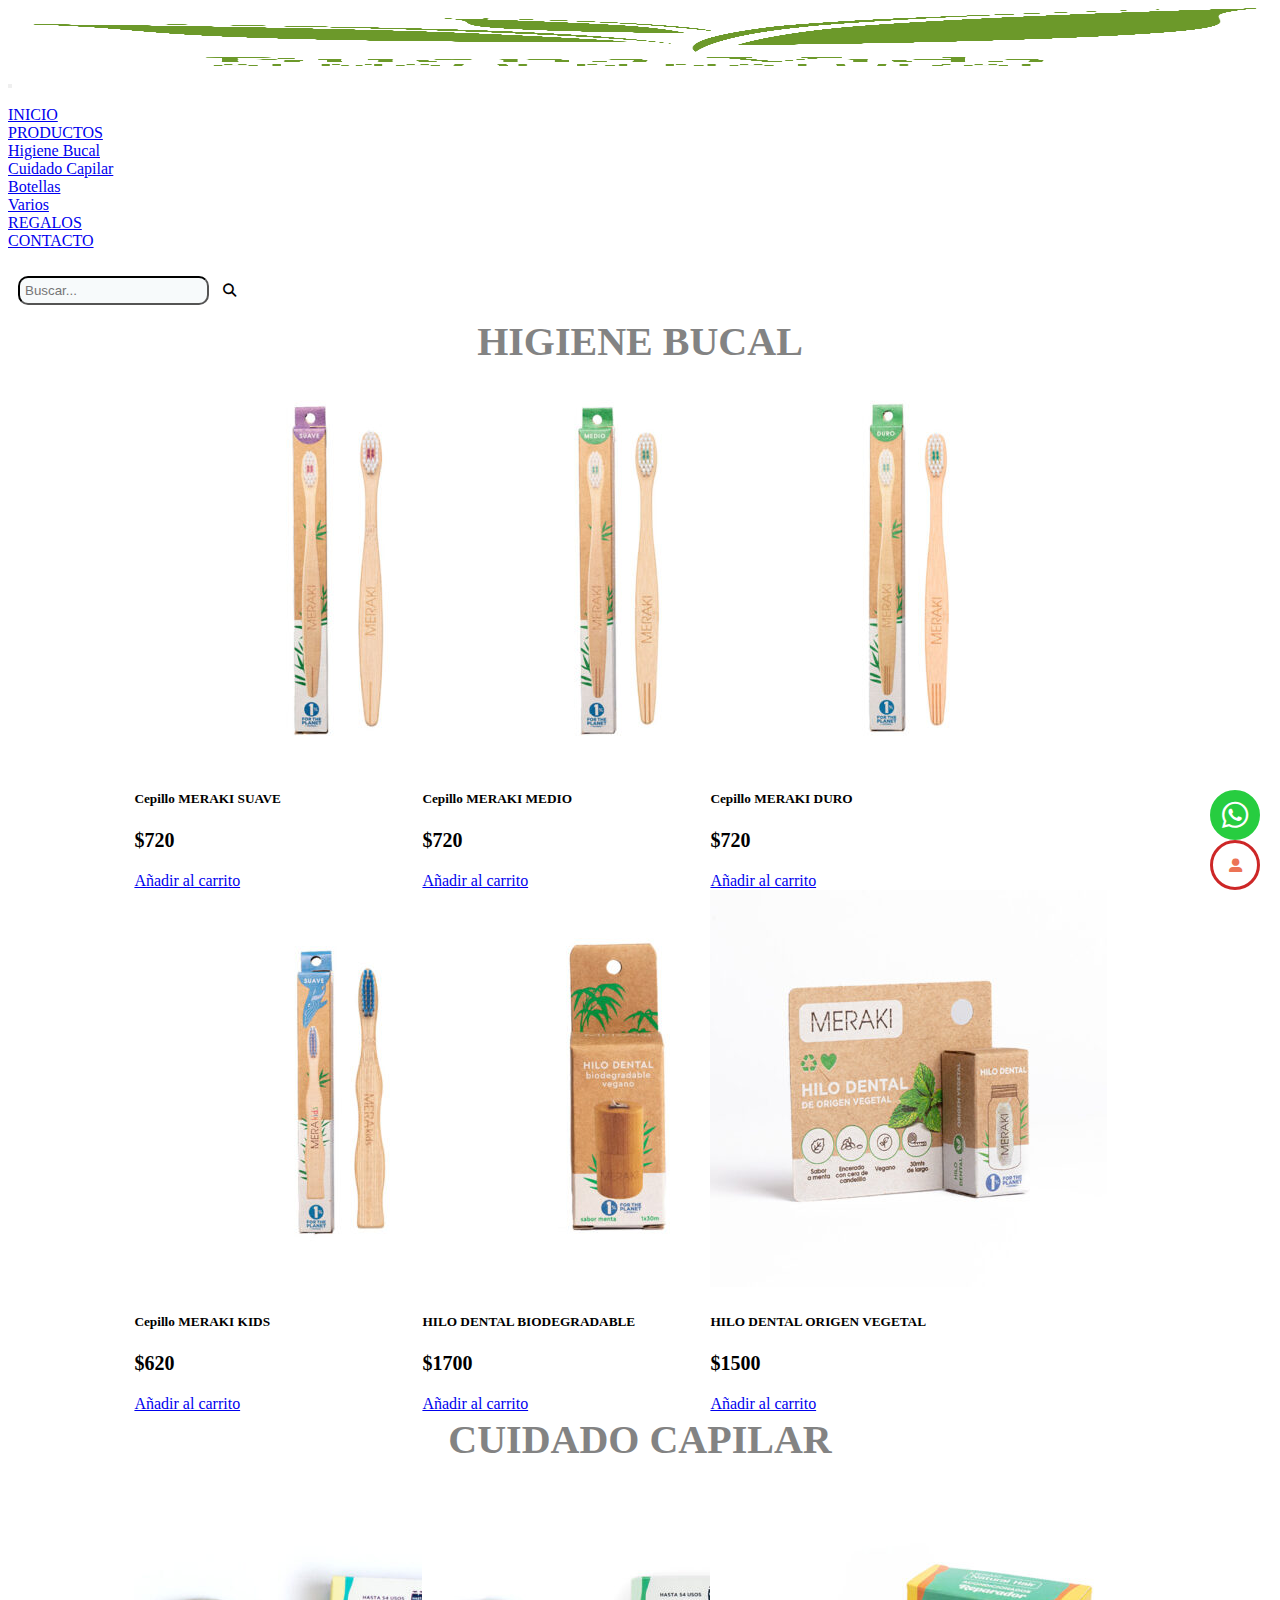
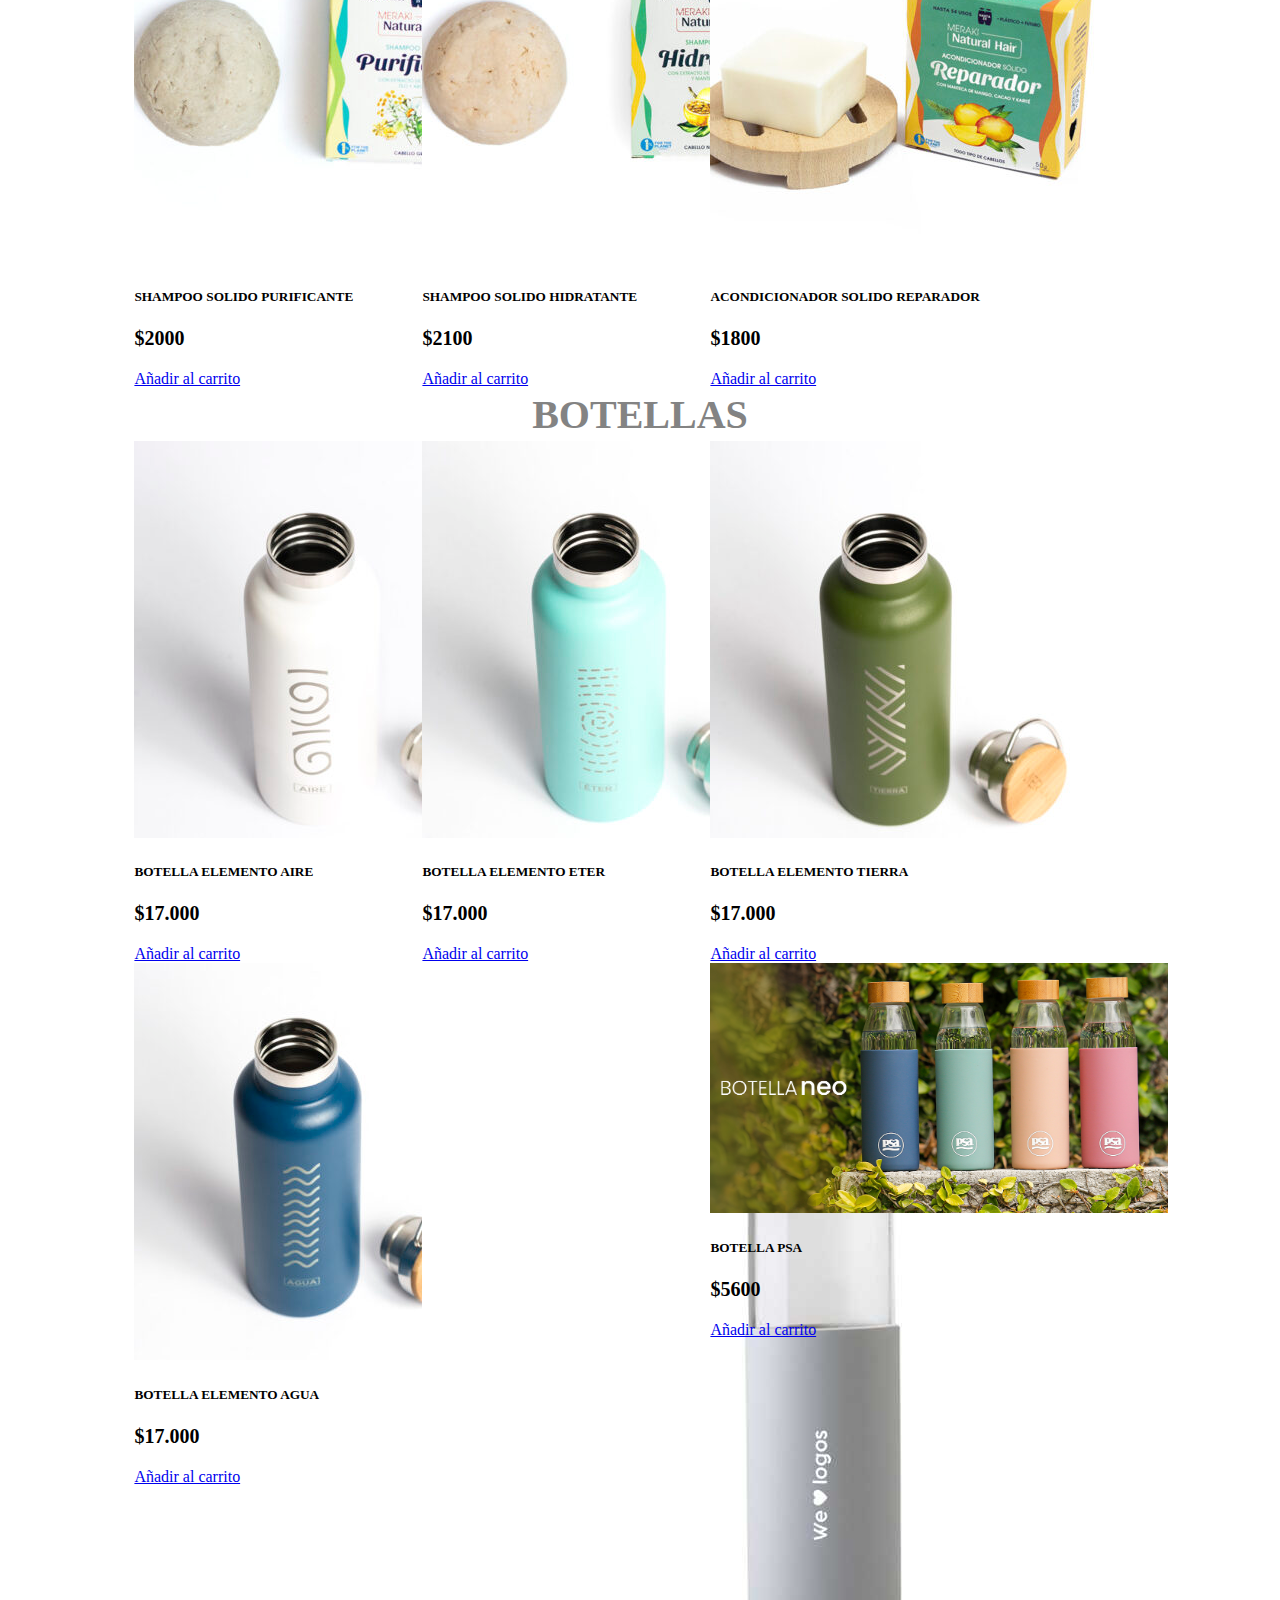
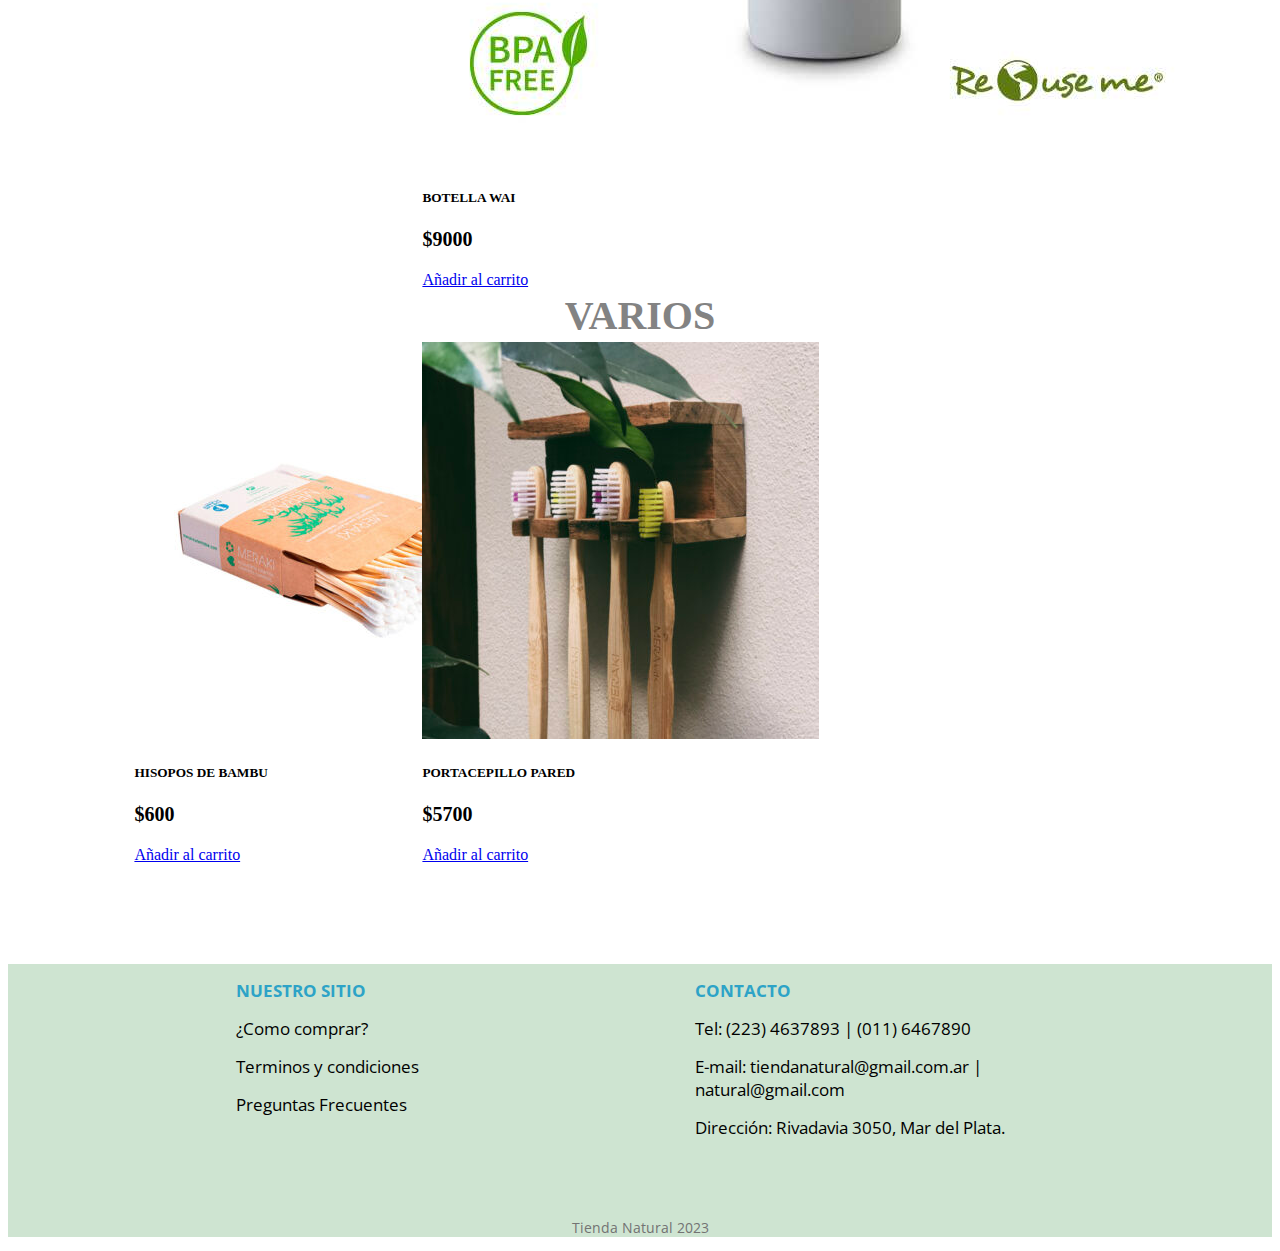
<file: Public/Views/Productos.html>
<!DOCTYPE html>
<html lang="en">
<head>
    <meta charset="UTF-8">
    <meta name="viewport" content="width=device-width, initial-scale=1.0">
    <link rel="stylesheet" href="../Css/Style.css">
    <link rel="icon" href="../img/Logo.png">
    <link rel="stylesheet" href="../Css/styleproductos.css">
    <link rel="stylesheet" href="https://cdnjs.cloudflare.com/ajax/libs/font-awesome/6.4.0/css/all.min.css">
    <link href="https://cdn.jsdelivr.net/npm/bootstrap@5.3.0/dist/css/bootstrap.min.css" rel="stylesheet" integrity="sha384-9ndCyUaIbzAi2FUVXJi0CjmCapSmO7SnpJef0486qhLnuZ2cdeRhO02iuK6FUUVM" crossorigin="anonymous">
    <title>PRODUCTOS</title>
</head>

<body>
    <!-- Header, Barra de Navegación -->
    <header class="container-fluid" > 
        <nav class="navbar navbar-expand-lg bg-body-tertiary">
            <div class="container-fluid">
                <a class="navbar-brand" href="../../index.html">
                <img src="../img/Logo.png" alt="logo" class="logo" width="100%" height="60">
                </a>
                <button class="navbar-toggler" type="button" data-bs-toggle="collapse" data-bs-target="#navbarSupportedContent" aria-controls="navbarSupportedContent" aria-expanded="false"  aria-label="Toggle navigation">
                <span class="navbar-toggler-icon"></span>
                </button>
                <div class="collapse navbar-collapse" id="navbarSupportedContent">
                    <ul class="navbar-nav ms-auto mb-1 mb-lg-0">
                        <li  class="nav-item dropdown border-end border-2">
                            <a class="nav-link" role="button" aria-expanded="false" id="inicio" href="../../index.html">INICIO</a></li>
                            <li class="nav-item dropdown border-start border-end border-2">
                                <a class="nav-link dropdown-toggle" href="./Public/Views/Productos.html" role="button" data-bs-toggle="dropdown" aria-expanded="false"> PRODUCTOS
                                </a>
                                <ul class="dropdown-menu">
                                    <li><a class="dropdown-item" href="#">Higiene Bucal</a></li>
                                    <li><a class="dropdown-item" href="#">Cuidado Capilar</a></li>
                                    <li><a class="dropdown-item" href="#">Botellas</a></li>
                                    <li><a class="dropdown-item" href="#">Varios</a></li>
                                </ul>
                            </li>
                        <li class="nav-item dropdown border-start border-end border-2">
                            <a class="nav-link" role="button" aria-expanded="false" href="./regalos.html" >REGALOS</a></li>
                        <li class="nav-item dropdown border-start">
                            <a class="nav-link" role="button" aria-expanded="false" href="./contacto.html">CONTACTO</a></li>
                    </ul>
                    <form>
                        <label for="buscar">
                            <input class="search" type="text" id="buscar" placeholder="Buscar...">
                        </label>
                        <button type="submit" class="boton-anadir">
                            <i class="fa-solid fa-magnifying-glass"></i>
                        </button>
                    </form>
                </div>
            </div>
        </nav>
    </header>
    <!-- Productos-->
    <div class="contenedor"> 
        <main>
            <p class="titulos" id="bambu">HIGIENE BUCAL</p>
            <div class="card text-center mb-4 me-4 " style="width: 18rem;" class= "tarjeta">
                <img src="../img/cepillosuave.jpg" class="card-img-top" alt="cepillosuave">
                <div class="card-body">
                    <h5 class="card-title">Cepillo MERAKI SUAVE</h5>
                    <p class="card-text-center">$720</p>
                    <a href="#" class="btn btn-success">Añadir al carrito</a>
                </div>
            </div>
            <div class="card text-center mb-4 me-4 " style="width: 18rem;" class= "tarjeta">
                <img src="../img/cepillomedio.jpg" class="card-img-top" alt="cepillomedio">
                <div class="card-body">
                    <h5 class="card-title">Cepillo MERAKI MEDIO</h5>
                    <p class="card-text-center">$720</p>
                    <a href="#" class="btn btn-success">Añadir al carrito</a>
                </div>
            </div>
            <div class="card text-center mb-4 me-4" style="width: 18rem;">
                <img src="../img/cepillloduro.jpg" class="card-img-top" alt="cepillOdURO">
                <div class="card-body">
                    <h5 class="card-title">Cepillo MERAKI DURO</h5>
                    <p class="card-text-center">$720</p>
                    <a href="#" class="btn btn-success">Añadir al carrito</a>
                </div>
            </div>
            <div class="card text-center mb-4 me-4" style="width: 18rem;">
                <img src="../img/CEPILLOKIDS.jpg" class="card-img-top" alt="cepillOKIDS">
                <div class="card-body">
                    <h5 class="card-title">Cepillo MERAKI KIDS</h5>
                    <p class="card-text-center">$620</p>
                    <a href="#" class="btn btn-success">Añadir al carrito</a>
                </div>
            </div>
            <div class="card text-center mb-4 me-4" style="width: 18rem;">
                <img src="../img/hiLO.jpg" class="card-img-top" alt="HILODENTAL">
                <div class="card-body">
                    <h5 class="card-title">HILO DENTAL BIODEGRADABLE</h5>
                    <p class="card-text-center">$1700</p>
                    <a href="#" class="btn btn-success">Añadir al carrito</a>
                </div>
            </div>
            <div class="card text-center mb-4 me-4" style="width: 18rem;">
                <img src="../img/HILOVEGETAL.jpg" class="card-img-top" alt="HILODENTAL">
                <div class="card-body">
                    <h5 class="card-title">HILO DENTAL ORIGEN VEGETAL</h5>
                    <p class="card-text-center">$1500</p>
                    <a href="#" class="btn btn-success">Añadir al carrito</a>
                </div>
            </div>
            <p class="titulos" id="cc">CUIDADO CAPILAR</p>
            <div class="card text-center mb-4 me-4" style="width: 18rem;">
                <img src="../img/shampoosolido.jpg" class="card-img-top" alt="shampoosolido">
                <div class="card-body">
                    <h5 class="card-title">SHAMPOO SOLIDO PURIFICANTE</h5>
                    <p class="card-text-center">$2000</p>
                    <a href="#" class="btn btn-success">Añadir al carrito</a>
                </div>
            </div>
            <div class="card text-center mb-4 me-4" style="width: 18rem;">
                <img src="../img/shampoohidratante.jpg" class="card-img-top" alt="shampoosolIDO">
                <div class="card-body">
                    <h5 class="card-title">SHAMPOO SOLIDO HIDRATANTE</h5>
                    <p class="card-text-center">$2100</p>
                    <a href="#" class="btn btn-success">Añadir al carrito</a>
                </div>
            </div>
            <div class="card text-center mb-4 me-4" style="width: 18rem;">
                <img src="../img/acondisolido.jpg" class="card-img-top" alt="ACONDICIONADORsolIDO">
                <div class="card-body">
                    <h5 class="card-title">ACONDICIONADOR SOLIDO REPARADOR</h5>
                    <p class="card-text-center">$1800</p>
                    <a href="#" class="btn btn-success">Añadir al carrito</a>
                </div>
            </div>
            <P class="titulos" id="bote">BOTELLAS</P>
            <div class="card text-center mb-4 me-4" style="width: 18rem;">
                <img src="../img/botellaA.jpg" class="card-img-top" alt="BOTELLA">
                <div class="card-body">
                    <h5 class="card-title">BOTELLA ELEMENTO AIRE</h5>
                    <p class="card-text-center">$17.000</p>
                    <a href="#" class="btn btn-success">Añadir al carrito</a>
                </div>
            </div>
            <div class="card text-center mb-4 me-4" style="width: 18rem;">
                <img src="../img/botellaE.jpg" class="card-img-top" alt="BOTELLA">
                <div class="card-body">
                    <h5 class="card-title">BOTELLA ELEMENTO ETER</h5>
                    <p class="card-text-center">$17.000</p>
                    <a href="#" class="btn btn-success">Añadir al carrito</a>
                </div>
            </div>
            <div class="card text-center mb-4 me-4" style="width: 18rem;">
                <img src="../img/botellaT.jpg" class="card-img-top" alt="BOTELLA">
                <div class="card-body">
                    <h5 class="card-title">BOTELLA ELEMENTO TIERRA</h5>
                    <p class="card-text-center">$17.000</p>
                    <a href="#" class="btn btn-success">Añadir al carrito</a>
                </div>
            </div>
            <div class="card text-center mb-4 me-4" style="width: 18rem;">
                <img src="../img/botellaAgua.jpg" class="card-img-top" alt="BOTELLA">
                <div class="card-body">
                    <h5 class="card-title">BOTELLA ELEMENTO AGUA</h5>
                    <p class="card-text-center">$17.000</p>
                    <a href="#" class="btn btn-success">Añadir al carrito</a>
                </div>
            </div>
            <div class="card text-center mb-4 me-4" style="width: 18rem;">
                <img src="../img/botellaVCS.jpg" class="card-img-top" alt="BOTELLA">
                <div class="card-body">
                    <h5 class="card-title">BOTELLA WAI</h5>
                    <p class="card-text-center">$9000</p>
                    <a href="#" class="btn btn-success">Añadir al carrito</a>
                </div>
            </div>
            <div class="card text-center mb-4 me-4" style="width: 18rem;">
                <img src="../img/Botellapsa.jpg" height="250" class="card-img-top" alt="BOTELLA">
                <div class="card-body">
                    <h5 class="card-title">BOTELLA PSA</h5>
                    <p class="card-text-center">$5600</p>
                    <a href="#" class="btn btn-success">Añadir al carrito</a>
                </div>
            </div>
            <P class="titulos" id="varios">VARIOS</P>
            <div class="card text-center mb-4 me-4" style="width: 18rem;">
                <img src="../img/HISOPOSBAMBU.jpg" class="card-img-top" alt="hISOPO">
                <div class="card-body">
                    <h5 class="card-title">HISOPOS DE BAMBU</h5>
                    <p class="card-text-center">$600</p>
                    <a href="#" class="btn btn-success">Añadir al carrito</a>
                </div>
            </div>
            
            <div class="card text-center mb-4 me-4" style="width: 18rem;">
                <img src="../img/PORTACEPILLO.jpg" class="card-img-top" alt="PORTACEPILLO">
                <div class="card-body">
                    <h5 class="card-title">PORTACEPILLO PARED</h5>
                    <p class="card-text-center">$5700</p>
                    <a href="#" class="btn btn-success">Añadir al carrito</a>
                </div>
            </div>
        </main>
    </div>
    
    <!-- Icono Flotante-->
    <div class="iconoW">
        <a href="https://www.whatsapp.com/" target="_blank"><button><i class="fa-brands fa-whatsapp"></i></button></a>
    </div>
    <!-- Icono LOGIN-->
    <div class="login">
        <a href="../Login/login.php">
            <button><i class="fa-solid fa-user-large" style="color: #ec7355;"></i></button>
        </a>
    </div>
    <!-- Footer-->
    <footer>
        <div class="contenedor">
            <nav class="sitio">
                <ul>
                    <li id="title">NUESTRO SITIO </li>
                    <li><a href="#">¿Como comprar?</a></li>
                    <li><a href="#">Terminos y condiciones</a></li>
                    <li><a href="#">Preguntas Frecuentes</a></li>
                </ul>
            </nav>
    
            <nav class="contacto">
                <ul>
                    <li id="title">CONTACTO</li>
                    <li>Tel: (223) 4637893 | (011) 6467890</li>
                    <li>E-mail: tiendanatural@gmail.com.ar | natural@gmail.com</li>
                    <li>Dirección: Rivadavia 3050, Mar del Plata.</li>
                </ul>
            </nav>
            
        </div>
        <p class="p">Tienda Natural 2023</p>
    
    </footer>
    

    <!-- Link de JS de Bootstrap-->
    <script src="https://cdn.jsdelivr.net/npm/bootstrap@5.3.0/dist/js/bootstrap.bundle.min.js" integrity="sha384-geWF76RCwLtnZ8qwWowPQNguL3RmwHVBC9FhGdlKrxdiJJigb/j/68SIy3Te4Bkz" crossorigin="anonymous"></script>
    
</body>
</html>
</file>
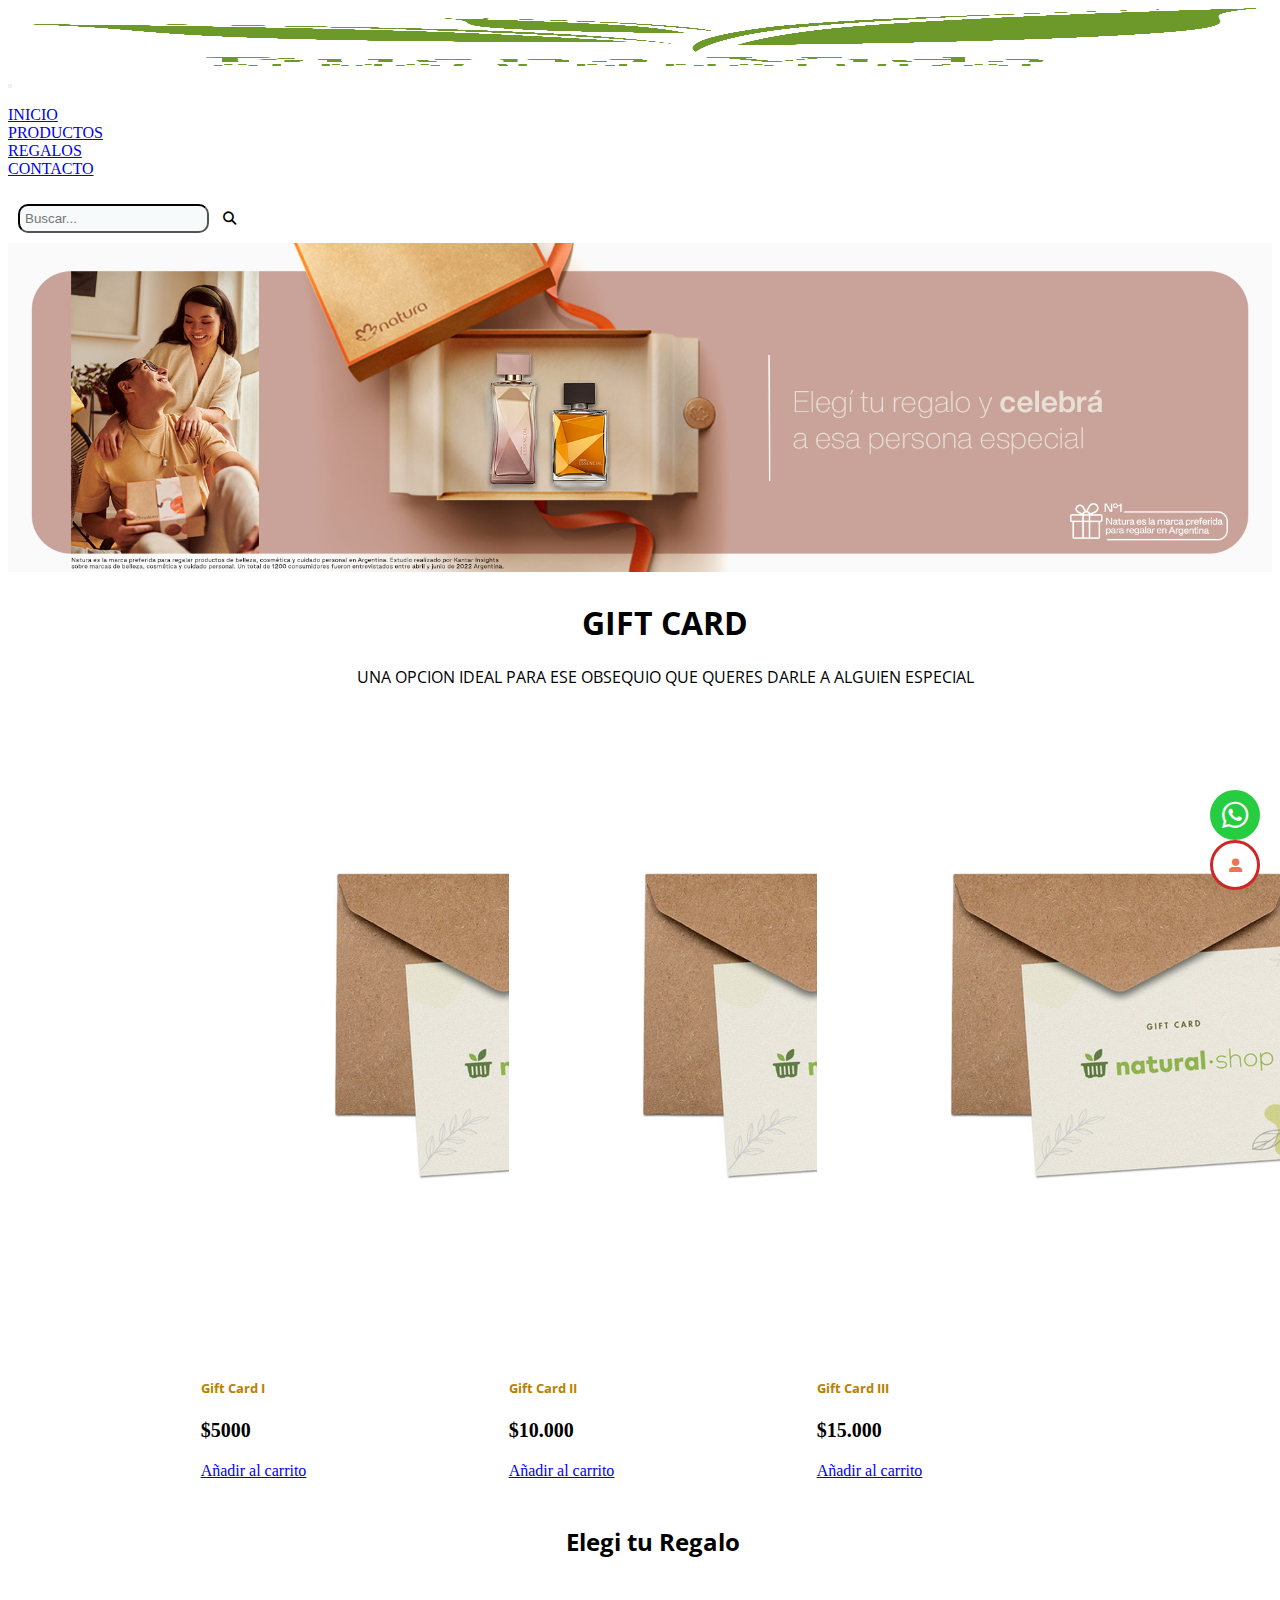
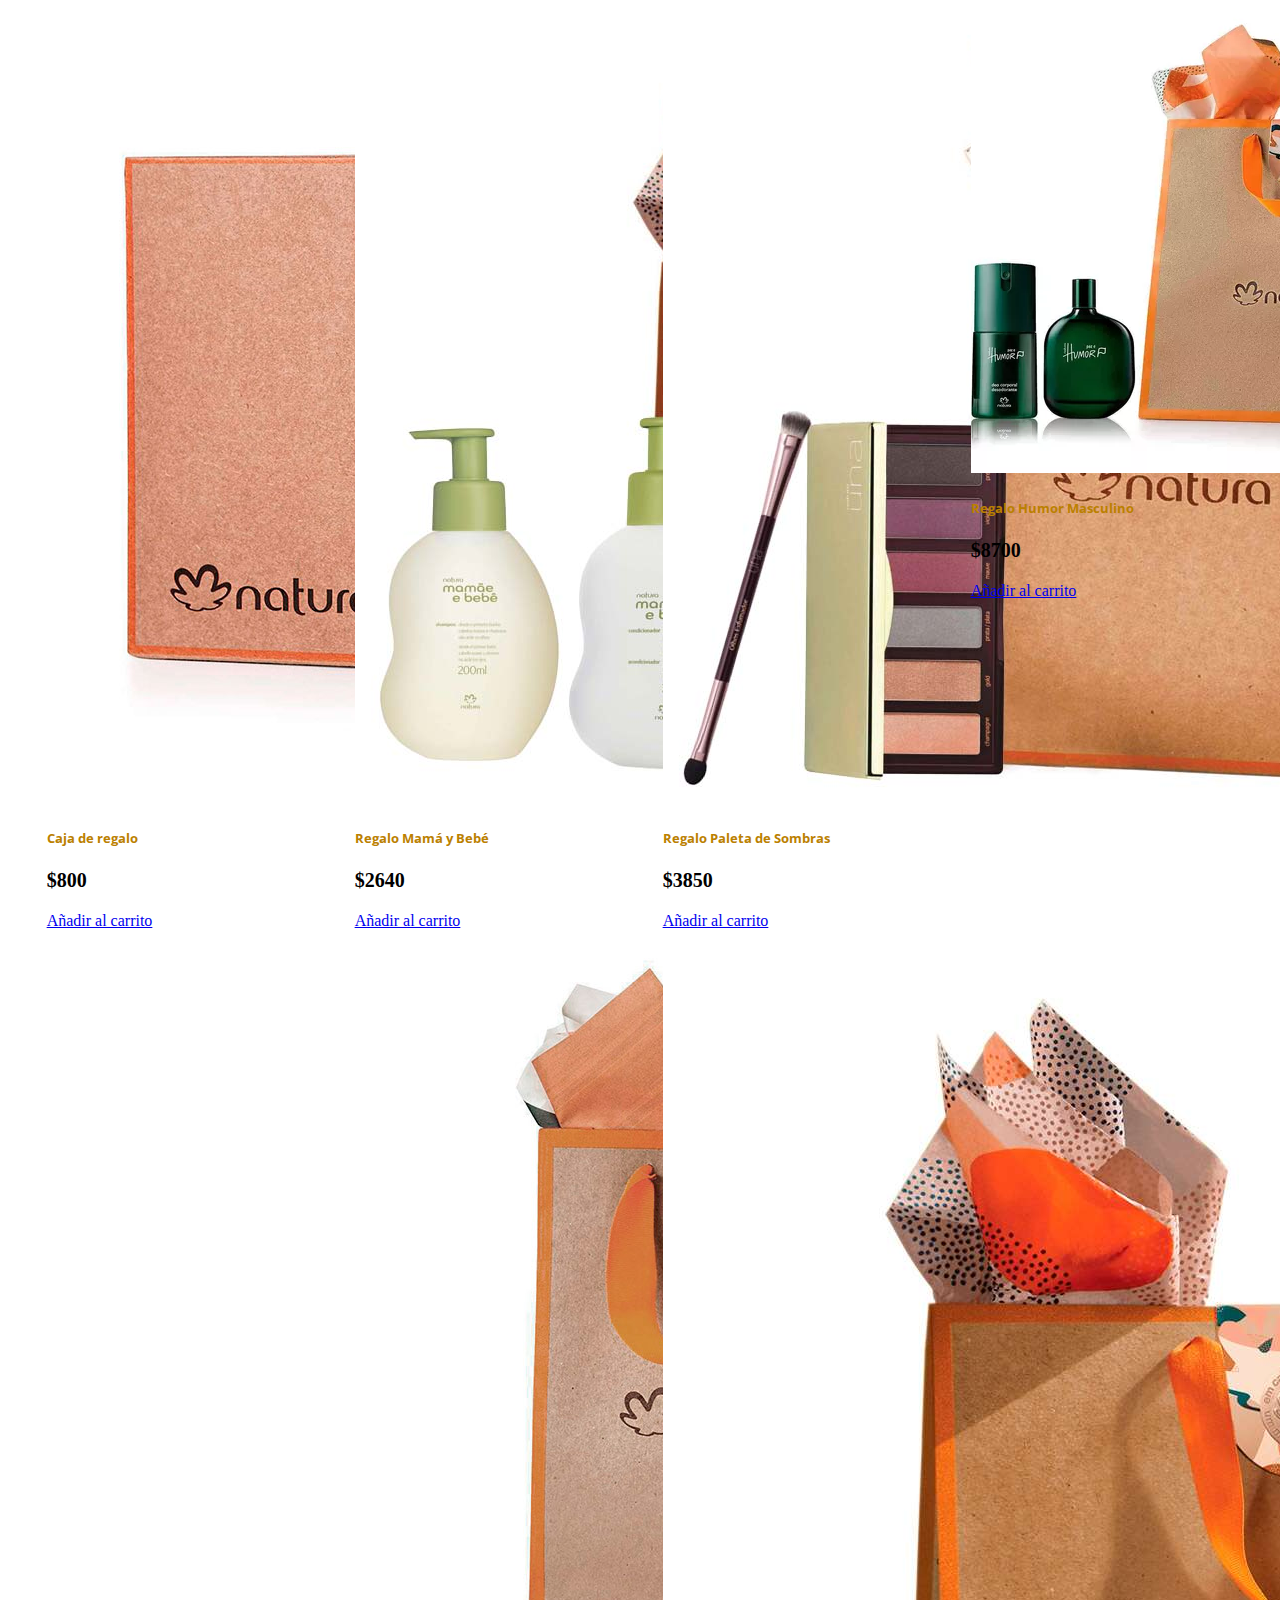
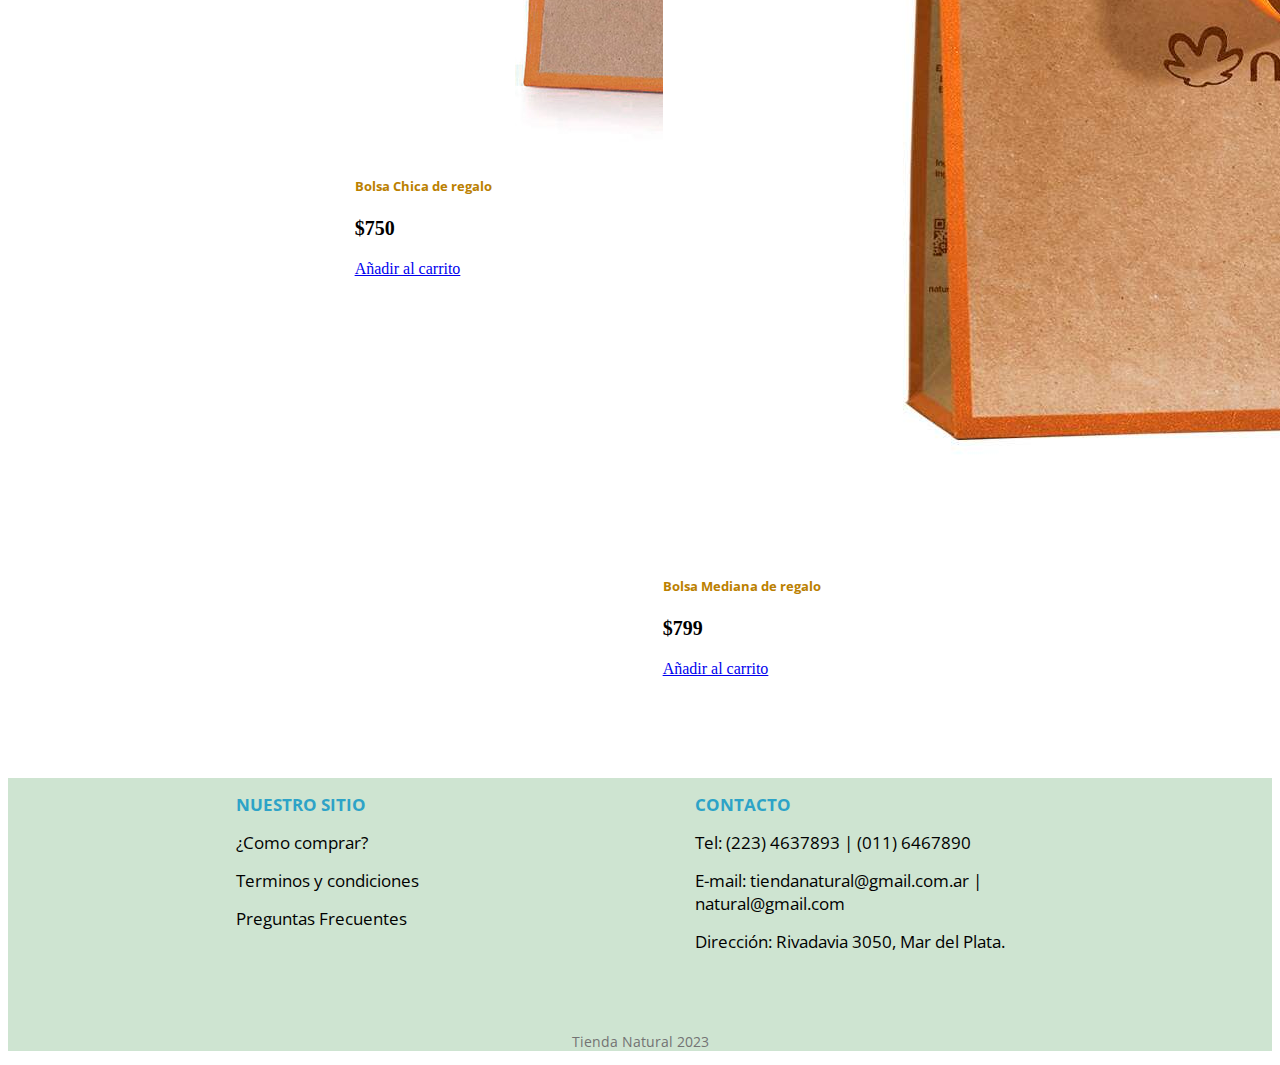
<file: Public/Views/regalos.html>
<!DOCTYPE html>
<html lang="en">
<head>
    <meta charset="UTF-8">
    <meta name="viewport" content="width=device-width, initial-scale=1.0">
    <link rel="stylesheet" href="../Css/Style.css">
    <link rel="stylesheet" href="../Css/styleGC.css">
    <link rel="icon" href="../img/Logo.png">
    <link rel="stylesheet" href="https://cdnjs.cloudflare.com/ajax/libs/font-awesome/6.4.0/css/all.min.css">
    <link href="https://cdn.jsdelivr.net/npm/bootstrap@5.3.0/dist/css/bootstrap.min.css" rel="stylesheet" integrity="sha384-9ndCyUaIbzAi2FUVXJi0CjmCapSmO7SnpJef0486qhLnuZ2cdeRhO02iuK6FUUVM" crossorigin="anonymous">
    <title>Regalos</title>
</head>

<body>
    <!-- Header, Barra de Navegación -->
    <header class="container-fluid" > 
        <nav class="navbar navbar-expand-lg bg-body-tertiary">
            <div class="container-fluid">
                <a class="navbar-brand" href="../../index.html">
                <img src="../img/Logo.png" alt="logo" class="logo" width="100%" height="60">
                </a>
                <button class="navbar-toggler" type="button" data-bs-toggle="collapse" data-bs-target="#navbarSupportedContent" aria-controls="navbarSupportedContent" aria-expanded="false"  aria-label="Toggle navigation">
                <span class="navbar-toggler-icon"></span>
                </button>
                <div class="collapse navbar-collapse" id="navbarSupportedContent">
                    <ul class="navbar-nav ms-auto mb-1 mb-lg-0">
                        <li  class="nav-item dropdown border-end border-2">
                            <a class="nav-link" role="button" aria-expanded="false" id="inicio" href="../../index.html">INICIO</a></li>
                        <li class="nav-item dropdown border-start border-end border-2">
                            <a class="nav-link" role="button" aria-expanded="false" href="./Productos.html">PRODUCTOS</a></li>
                        <li class="nav-item dropdown border-start border-end border-2">
                            <a class="nav-link" role="button" aria-expanded="false" href="./regalos.html" >REGALOS</a></li>
                        <li class="nav-item dropdown border-start">
                            <a class="nav-link" role="button" aria-expanded="false" href="./contacto.html">CONTACTO</a></li>
                    </ul>
                    <form>
                        <label for="buscar">
                            <input class="search" type="text" id="buscar" placeholder="Buscar...">
                        </label>
                        <button type="submit" class="boton-anadir">
                            <i class="fa-solid fa-magnifying-glass"></i>
                        </button>
                    </form>
                </div>
            </div>
        </nav>
    </header>

    <!-- Tarjetas de regalo y regalos-->
    <main>
        <img src="../img/PORTADA.jpg" alt="portadaGiftcard" class="imgGC">
        <div class="gifts">
            <h1>GIFT CARD</h1>
        <P>UNA OPCION IDEAL PARA ESE OBSEQUIO QUE QUERES DARLE A ALGUIEN ESPECIAL</P>
        </div>
        <div class="cards">
            <div class="card text-center mb-4 me-4 " style="width: 18rem;" class= "tarjeta">
                <img src="../img/Card.jpg" class="card-img-top" alt="GIFT">
                <div class="card-body">
                    <h5 class="card-title">Gift Card I</h5>
                    <p class="card-text-center">$5000</p>
                    <a href="#" class="btn btn-success">Añadir al carrito</a>
                </div>
            </div>
            <div class="card text-center mb-4 me-4 " style="width: 18rem;" class= "tarjeta">
                <img src="../img/Card.jpg" class="card-img-top" alt="GIFT">
                <div class="card-body">
                    <h5 class="card-title">Gift Card II</h5>
                    <p class="card-text-center">$10.000</p>
                    <a href="#" class="btn btn-success">Añadir al carrito</a>
                </div>
            </div>
            <div class="card text-center mb-4 me-4 " style="width: 18rem;" class= "tarjeta">
                <img src="../img/Card.jpg" class="card-img-top" alt="GIFTCARD">
                <div class="card-body">
                    <h5 class="card-title">Gift Card III</h5>
                    <p class="card-text-center">$15.000</p>
                    <a href="#" class="btn btn-success">Añadir al carrito</a>
                </div>
            </div>
            <h2 class="gifts">Elegi tu Regalo</h2>
            <div class="card text-center mb-4 me-4 " style="width: 18rem;" class= "tarjeta">
                <img src="../img/CAJA REGALO.jpg" class="card-img-top" alt="cAJA">
                <div class="card-body">
                    <h5 class="card-title">Caja de regalo</h5>
                    <p class="card-text-center">$800</p>
                    <a href="#" class="btn btn-success">Añadir al carrito</a>
                </div>
            </div>
            <div class="card text-center mb-4 me-4 " style="width: 18rem;" class= "tarjeta">
                <img src="../img/REGALOMAMA.jpg" class="card-img-top" alt="regalo">
                <div class="card-body">
                    <h5 class="card-title">Regalo Mamá y Bebé</h5>
                    <p class="card-text-center">$2640</p>
                    <a href="#" class="btn btn-success">Añadir al carrito</a>
                </div>
            </div>
            <div class="card text-center mb-4 me-4 " style="width: 18rem;" class= "tarjeta">
                <img src="../img/REGALO PALETA.jpg" class="card-img-top" alt="regalo">
                <div class="card-body">
                    <h5 class="card-title">Regalo Paleta de Sombras</h5>
                    <p class="card-text-center">$3850</p>
                    <a href="#" class="btn btn-success">Añadir al carrito</a>
                </div>
            </div>
            <div class="card text-center mb-4 me-4 " style="width: 18rem;" class= "tarjeta">
                <img src="../img/REgalo hombre.jpg" class="card-img-top" alt="regalo">
                <div class="card-body">
                    <h5 class="card-title">Regalo Humor Masculino</h5>
                    <p class="card-text-center">$8700</p>
                    <a href="#" class="btn btn-success">Añadir al carrito</a>
                </div>
            </div>
            <div class="card text-center mb-4 me-4 " style="width: 18rem;" class= "tarjeta">
                <img src="../img/BOLSA CHICA.jpg" class="card-img-top" alt="bolsa">
                <div class="card-body">
                    <h5 class="card-title">Bolsa Chica de regalo</h5>
                    <p class="card-text-center">$750</p>
                    <a href="#" class="btn btn-success">Añadir al carrito</a>
                </div>
            </div>
            <div class="card text-center mb-4 me-4 " style="width: 18rem;" class= "tarjeta">
                <img src="../img/BOLSAMEDIANA.jpg" class="card-img-top" alt="bolsa">
                <div class="card-body">
                    <h5 class="card-title">Bolsa Mediana de regalo</h5>
                    <p class="card-text-center">$799</p>
                    <a href="#" class="btn btn-success">Añadir al carrito</a>
                </div>
            </div>
        </div>
        
    </main>

    <!-- Icono Flotante-->
    <div class="iconoW">
        <a href="https://www.whatsapp.com/" target="_blank"><button><i class="fa-brands fa-whatsapp"></i></button></a>
    </div>
<!-- Icono LOGIN-->
<div class="login">
    <a href="../Login/login.php">
        <button><i class="fa-solid fa-user-large" style="color: #ec7355;"></i></button>
    </a>
</div>
    <!-- Footer-->
    <footer>
        <div class="contenedor">
            <nav class="sitio">
                <ul>
                    <li id="title">NUESTRO SITIO </li>
                    <li><a href="#">¿Como comprar?</a></li>
                    <li><a href="#">Terminos y condiciones</a></li>
                    <li><a href="#">Preguntas Frecuentes</a></li>
                </ul>
            </nav>
    
            <nav class="contacto">
                <ul>
                    <li id="title">CONTACTO</li>
                    <li>Tel: (223) 4637893 | (011) 6467890</li>
                    <li>E-mail: tiendanatural@gmail.com.ar | natural@gmail.com</li>
                    <li>Dirección: Rivadavia 3050, Mar del Plata.</li>
                </ul>
            </nav>
            
        </div>
        <p class="p">Tienda Natural 2023</p>
    
    </footer>
    

    <!-- Link de JS de Bootstrap-->
    <script src="https://cdn.jsdelivr.net/npm/bootstrap@5.3.0/dist/js/bootstrap.bundle.min.js" integrity="sha384-geWF76RCwLtnZ8qwWowPQNguL3RmwHVBC9FhGdlKrxdiJJigb/j/68SIy3Te4Bkz" crossorigin="anonymous"></script>
</body>
</html>
</file>
<file: Public/Css/Style.css>
/* Fuentes */
@import url('https://fonts.googleapis.com/css2?family=Open+Sans&family=Source+Code+Pro:wght@300&display=swap');

*{
    margin: 0 px;
    padding: 0px;
    box-sizing: border-box;
}
/* Header */

header ul li a:hover{ 
    font-size: 18px;
}
.logo{
    max-width: 100%;
    margin-left: 1%;
}
.logo:hover{
    transform: scale(1.07) ;
}

.boton-anadir{
    background-color:#fdfdfd70;
    border:#fdfdfd70;
} 

.boton-anadir:hover{
    cursor: pointer;
    font-size: 15px;
}

.search{
    margin: 10px;
    border-radius: 10px;
    padding: 5px;
    background-color: #c8dce625;
    border-color: black;
}


/* Cuerpo */
/* PRESENTACION PAGINA */
.info{
    font-family: "Open Sans",sans-serif;
    font-weight: bold;
    padding: 3%;
    width: 100%;
    text-align: center;
    
}
.info h1{
    font-size: 50px;
}
/* style PROPOSITO EMPRESA */
.articuloPro{
    display: flex;
    flex-direction: row;
    width: 100%;
}

.articuloPro .arti{
    width: 30%;
    margin: 2%;
}

.articuloPro .arti .img{
    max-width:  100%; 
    border-radius: 100px;
}

/* STYLE IMG CARRUSEL */
.carousel-item  img{
    height: 75vh;
    margin-bottom: 20px;
}

/* Icono Flotante Whatsapp*/
.iconoW{
    z-index: 20;
    bottom: 60px;
    right: 20px;
    position: fixed;
}

.iconoW button{
    height: 50px;
    width: 50px;
    background-color: #27cd40;
    border-radius: 100% ;
    border: solid #27cd40;
}
.iconoW button :hover{
    cursor: pointer;
}
.iconoW button i{
    color: white;
    font-size: 30px;
}

.iconoW button i:hover{
    cursor: pointer;
    font-size: 35px;
}
/*Icono Login*/
.login{
    z-index: 20;
    bottom: 10px;
    right: 20px;
    position: fixed;
}
.login button{
    height: 50px;
    width: 50px;
    background-color: #ffffff;
    border-radius: 100% ;
    border: solid #cd2727;
}
.login button :hover{
    cursor: pointer;
}
.login button i:hover{
    cursor: pointer;
    font-size: 25px;
}

/* TITULO CAPSULAS*/
.video h3{
    text-align: center;
    font-family: "Open Sans",sans-serif;
    font-weight: bold;
    padding: 3%;
}

/* Footer*/
footer{
    width: 100%;
    bottom: 0;
    text-align: center;
    margin-top: 100px;
    font-size: 14px;
    font-family: "Open Sans",sans-serif;
    background-color: #69ac7454 ;
    z-index: 10;
}

.contenedor{
    display: flex;
    flex-direction: row;
    justify-content: center;
    gap: 5rem;
    text-align: left;
    }
    
.contacto , .sitio{
    width: 30%;
    height: auto;
    margin-bottom: 50px;
    
}

footer ul{
    list-style: none;
}

.contacto ul li,.sitio ul li{
    margin: 15px;
    font-size: 17px;
    font-family: "Open Sans",sans-serif;
}

footer .contenedor .sitio ul li a{
    text-decoration: none;
    font-family: "Open Sans",sans-serif;
    color:black;
}
#title{
    font-family: open sans;
    font-weight:bold;
    font-size: 17px;
    color: #2da3c7;
}
footer .p{
    color:rgb(115, 115, 115);
    }

/* Responsive article*/
@media(max-width:800px){
    .articuloPro{
        display: flex;
        flex-direction: column;
    }

    .articuloPro .arti{
        width: 100%;
        text-align: center;
    }

    /* Responsive contenedor footer*/
    footer .contenedor{
    width: 100%;
    display: flex;
    flex-direction: column;

    }

    .contacto , .sitio{
    width: 100%;
    height: auto;
    display: flex;
    flex-direction: column;
    text-align: center;
}
}
</file>
<file: Public/Css/styleContacto.css>
/* Fuentes */
@import url('https://fonts.googleapis.com/css2?family=Open+Sans&family=Source+Code+Pro:wght@300&display=swap');

*{
    margin: 0 px;
    padding: 0px;
    box-sizing: border-box;
}

/* Mapa */

nav .mapa h1{
    text-align: center;
    font-family: "Open Sans",sans-serif;
    font-weight: bold;
    margin-top: 2%;
}
nav .mapa iframe{
    width: 96%;
    margin: 2%;
}
/* Formulario */
main h1{
    font-family: "Open Sans",sans-serif;
    font-weight: bold;
    text-align: center;
    margin-top: 2%;
}
main .formulario{
    background-color: #9cf5c433;
    border-radius: 15px;
    display: flex;
    flex-wrap: wrap;
    justify-content: center;
    align-self: center;
    align-items: center;
    width: 90%;
    margin: 2%;
}

.formulario input, .formulario select{
    display: flex;
    padding: 2%;
    margin: 2%;
    width: 40%;
    border-radius: 15px;
}
.formulario textarea{
    display: flex;
    padding: 2%;
    margin: 2%;
    border-radius: 15px;
    width: 85%;
}
.formulario button{
    display: flex;
    flex-wrap: wrap;
    padding: 1.5%;
    justify-content: center;
    align-items: center;
    align-content: center;
    width:20%;
    margin-left: 35%;
    margin-right: 35%;
    margin-bottom: 2%;
    background-color: #3aa5cfb2;
    color: #ffffff;
    border-radius: 15px;
    font-weight: bold;
    
}
</file>
<file: Public/Css/styleGC.css>
/* Fuentes */
@import url('https://fonts.googleapis.com/css2?family=Open+Sans&family=Source+Code+Pro:wght@300&display=swap');

*{
    margin: 0 px;
    padding: 0px;
    box-sizing: border-box;
}

/*STYLE PORTADA*/

main .imgGC{
    width: 100%;
    
}
/*STYLE Titulos*/
main .gifts{
    width: 100%;
    margin: 2%;
    text-align: center;
    font-family: "Open Sans",sans-serif;
}
/*STYLE CARDS*/
main .cards{
    display: flex;
    flex-direction: row;
    flex-wrap: wrap;
    margin-left: 2%;
    gap: 20px;
    justify-content: center;
}

main .cards h5{
    font-family: "Open Sans",sans-serif;
    font-weight: bold;
    color: #bb8000;
}
main .cards p{
    font-size: 20px;
    font-weight: bold;
}

main .cards .card-img-top:hover{
    transform: scale(1.2);
}
</file>
<file: Public/Css/styleproductos.css>
/* Fuentes */
@import url('https://fonts.googleapis.com/css2?family=Open+Sans&family=Source+Code+Pro:wght@300&display=swap');

*{
    margin: 0 px;
    padding: 0px;
    box-sizing: border-box;
}

/* STYLE BODY */

.contenedor{
    width: 100%;
    display: flex;
}

aside{
    width: 18%;
    padding: 2%;
}
aside section nav ul, aside section nav a{
    list-style: none;
    text-decoration: none;
    font-weight: bold;
    color: #2d6e33;
    font-size: 18px;
}

aside section nav a:hover{
    color: #968a8a;
    font-size: 22px;
} 

/* STYLE CARDS */
.contenedor main{
    width: 80%;
    display: flex;
    flex-direction: row;
    flex-wrap: wrap;
}
.contenedor main .tarjeta{
    margin: 20%;

}
.contenedor main .card-img-top:hover{
    transform: scale(1.2);
}
.contenedor main .titulos{
    flex-wrap: nowrap;
    width: 100%;
    color: #838383;
    text-align: center;
    margin: 3px;
    font-size: 40px;
}

.cards h5{
    font-family: "Open Sans",sans-serif;
    font-weight: bold;
    color: #721010;
}
.contenedor main p{
    font-size: 20px;
    font-weight: bold;
}

/* Responsive aside*/
@media(max-width:800px){
    .contenedor aside{
        display: none;
    }
    .contenedor main{
        width: 100%;
        justify-content: center;
    }
}
</file>
